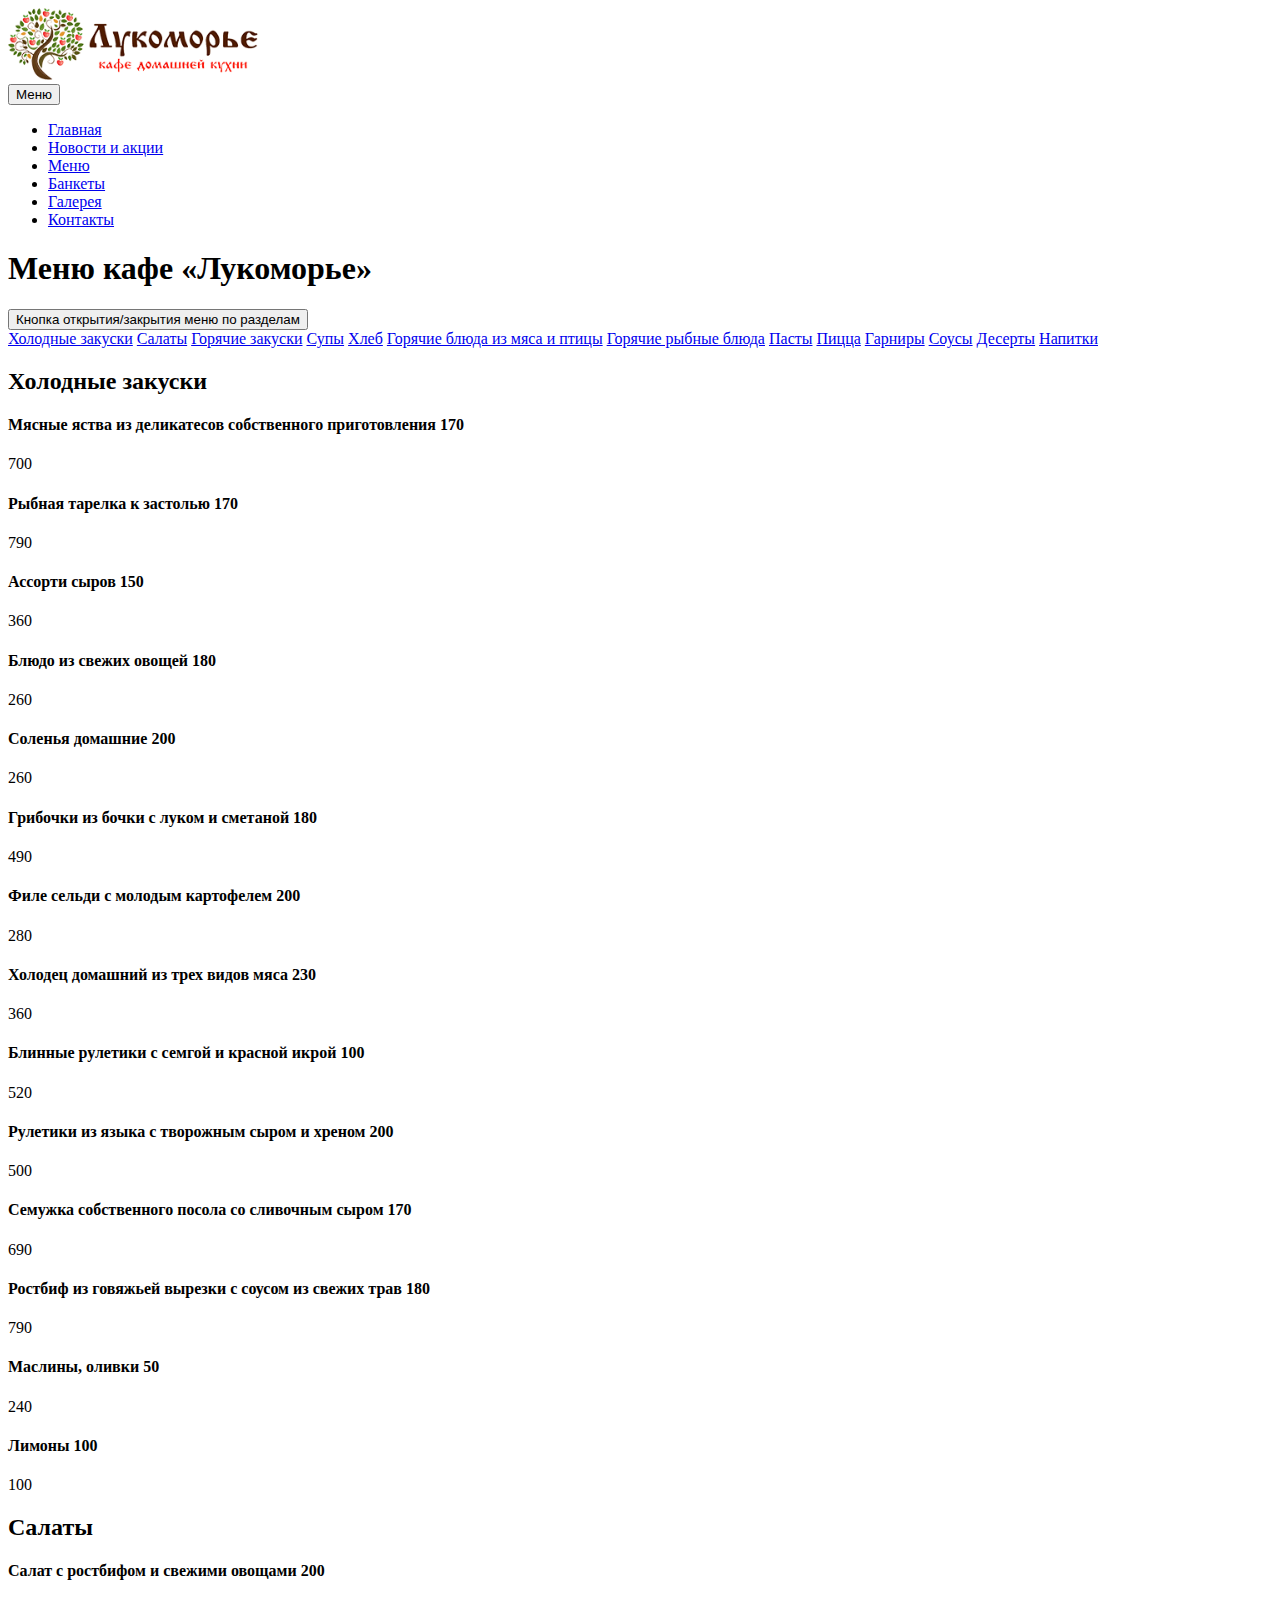
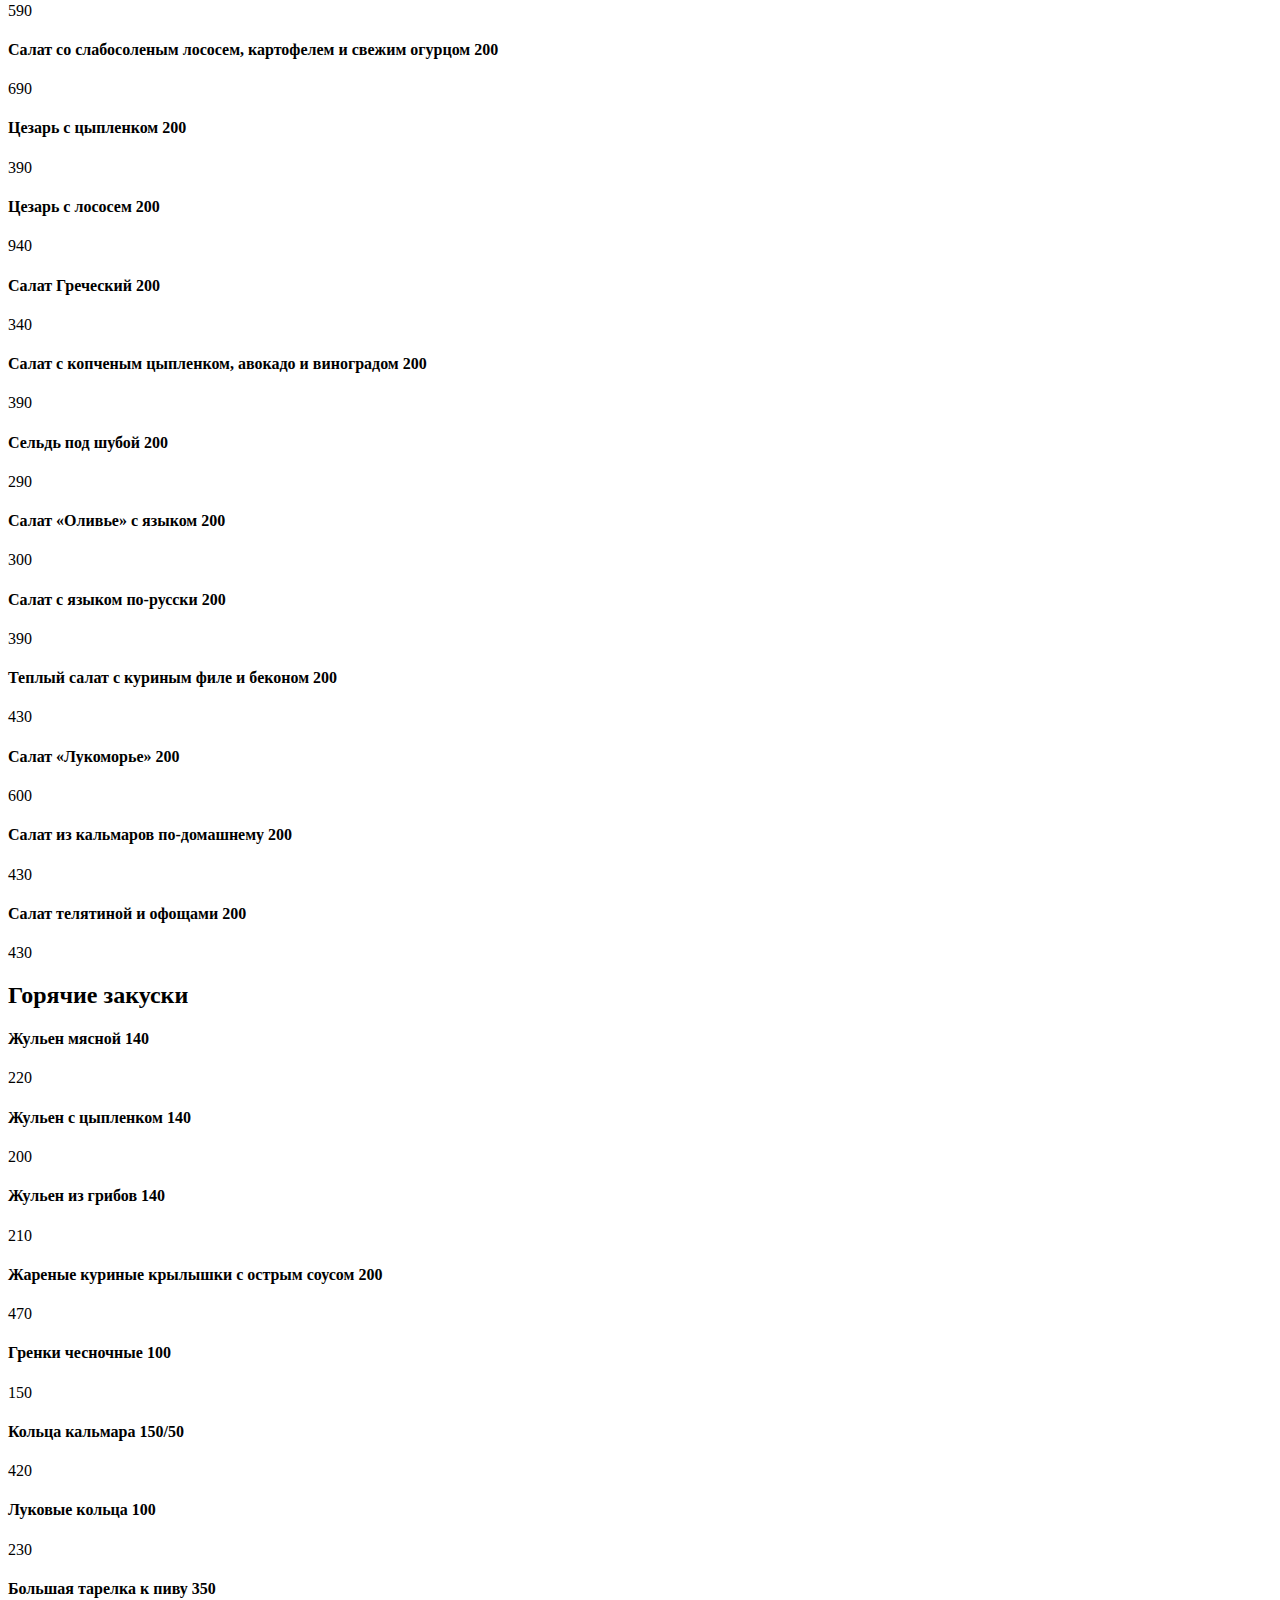
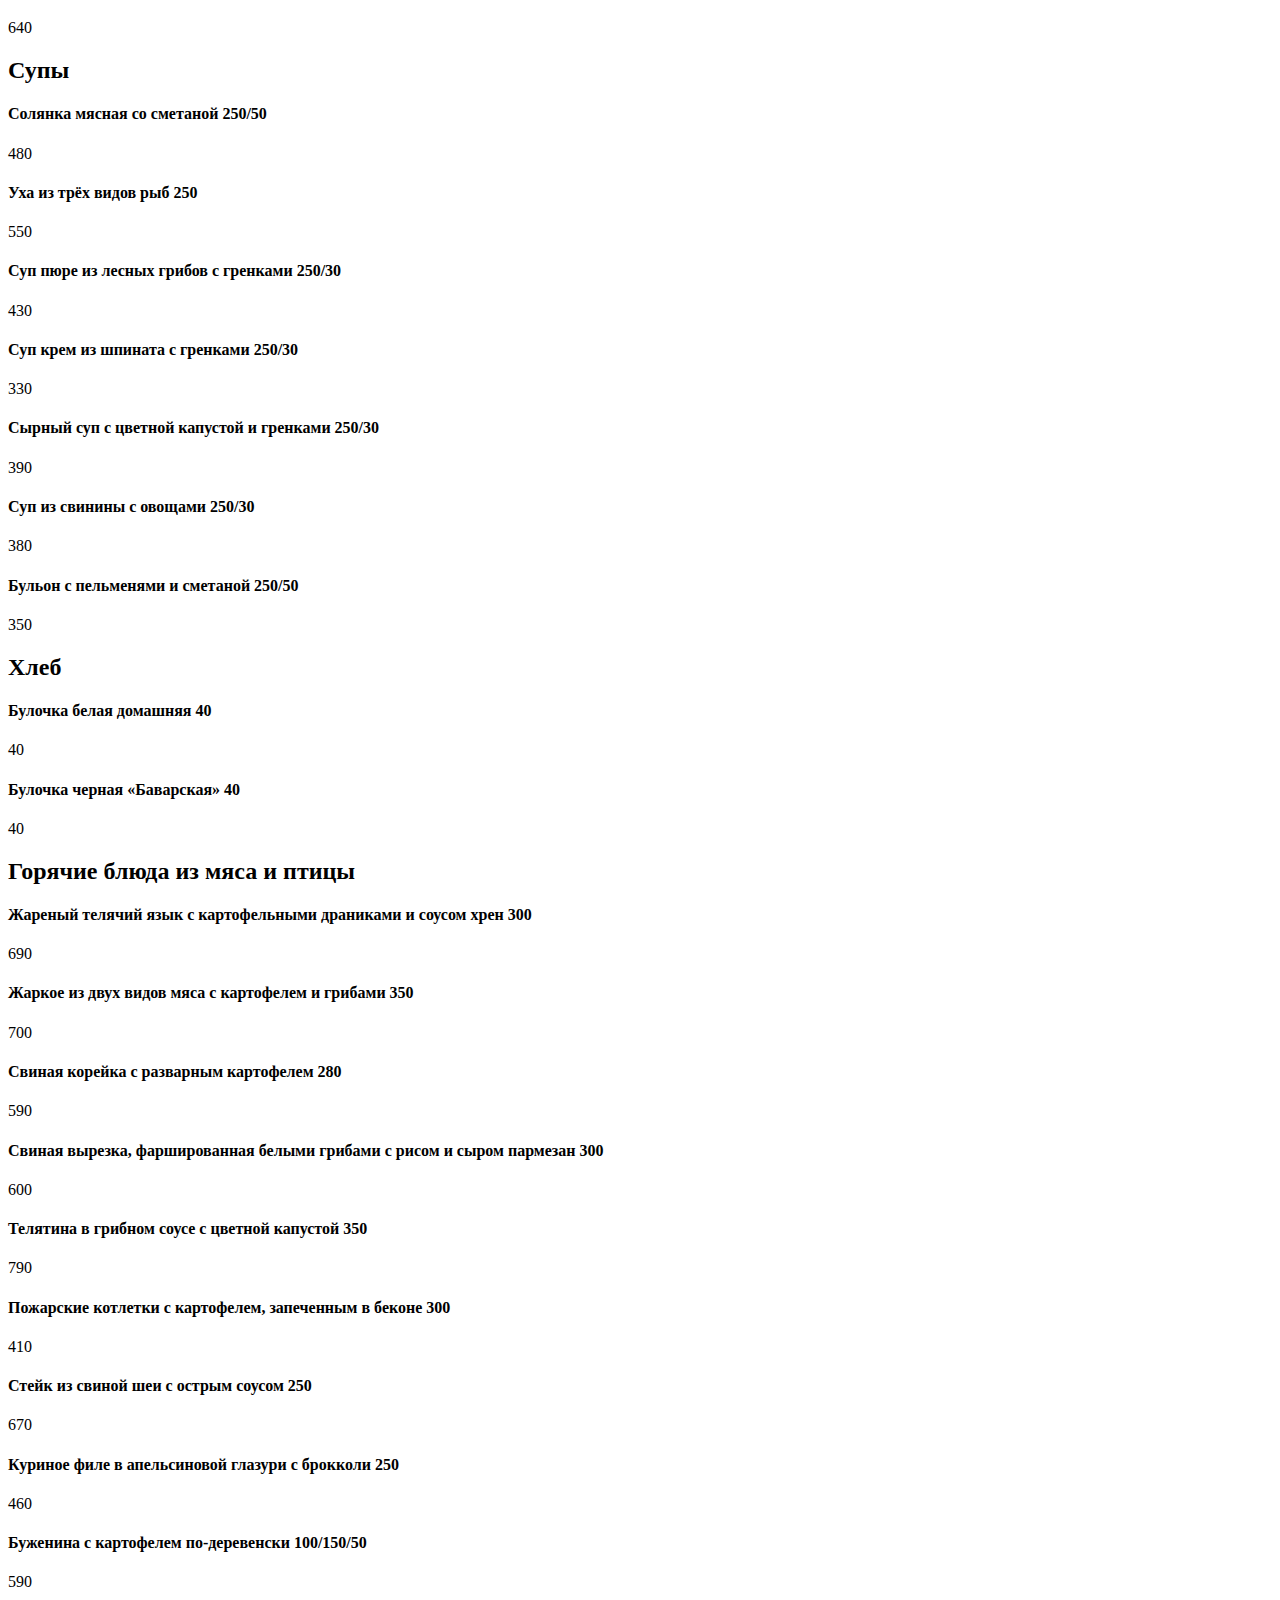
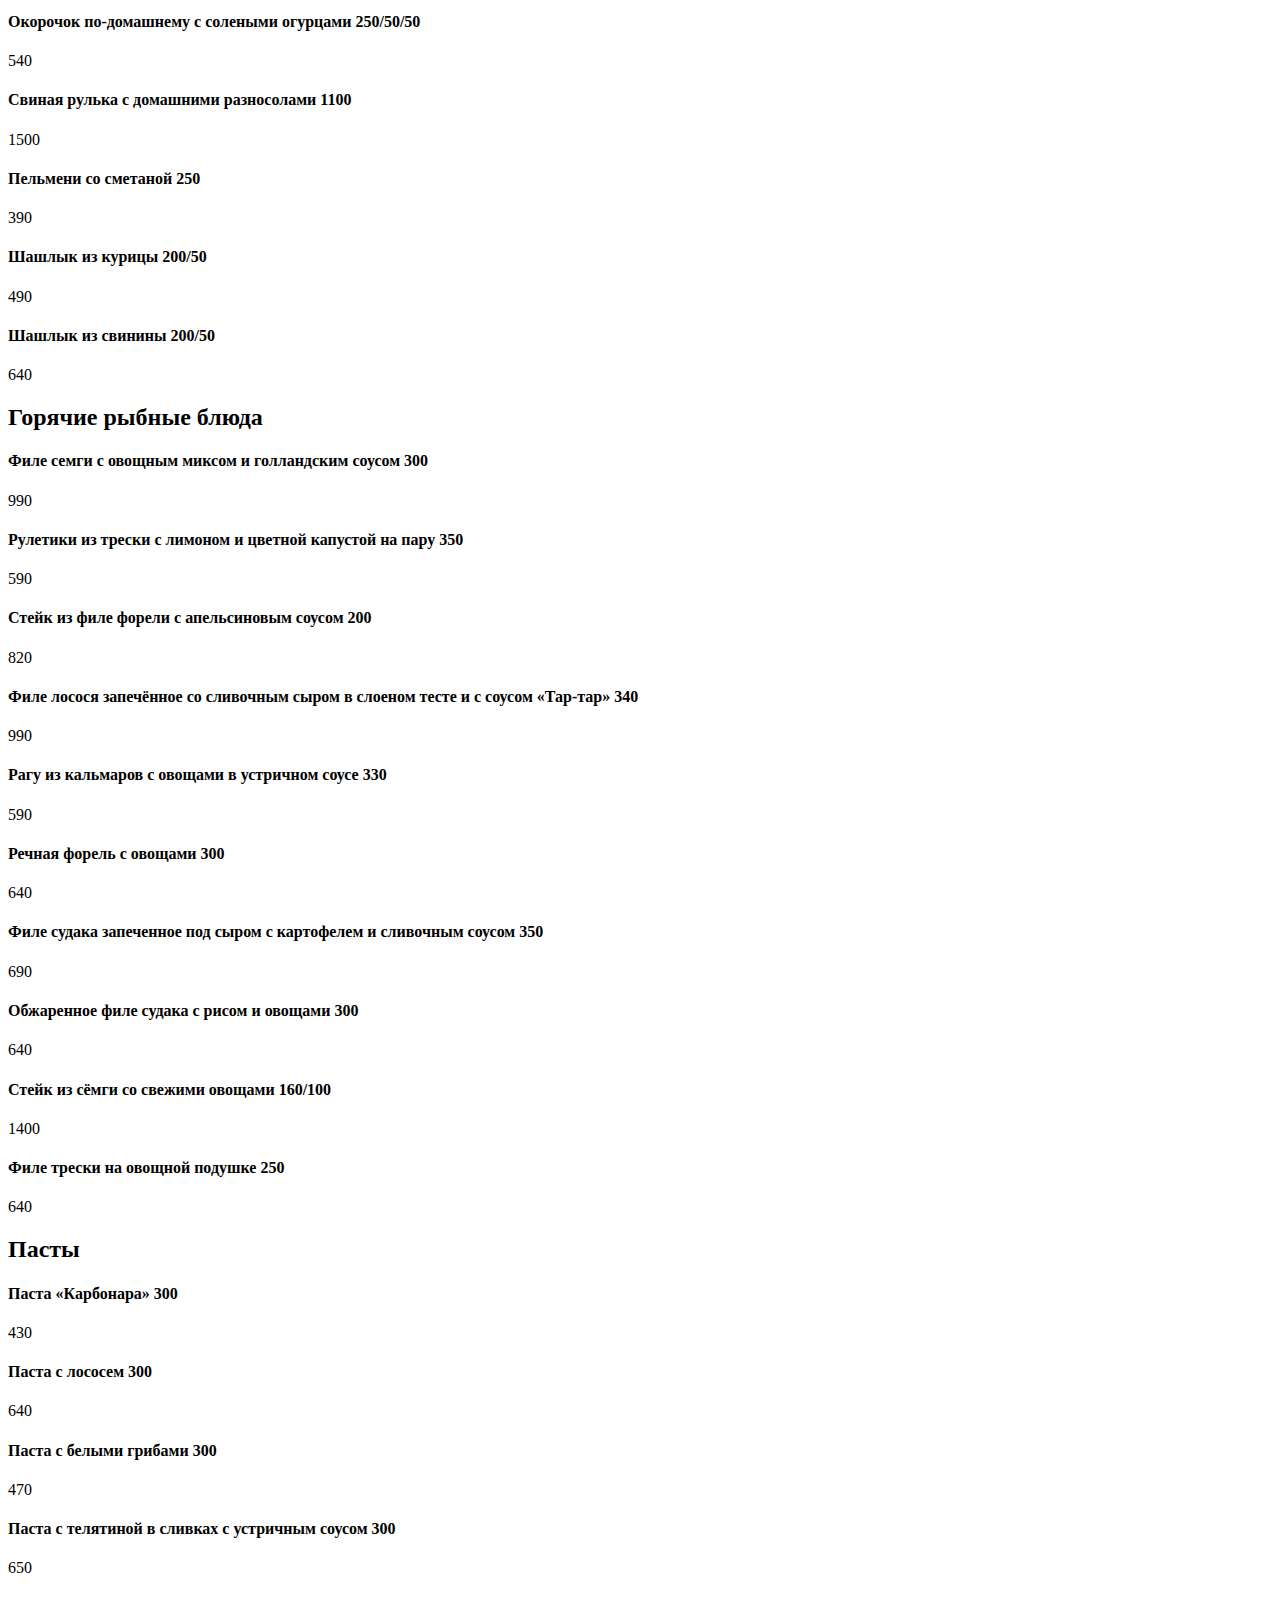
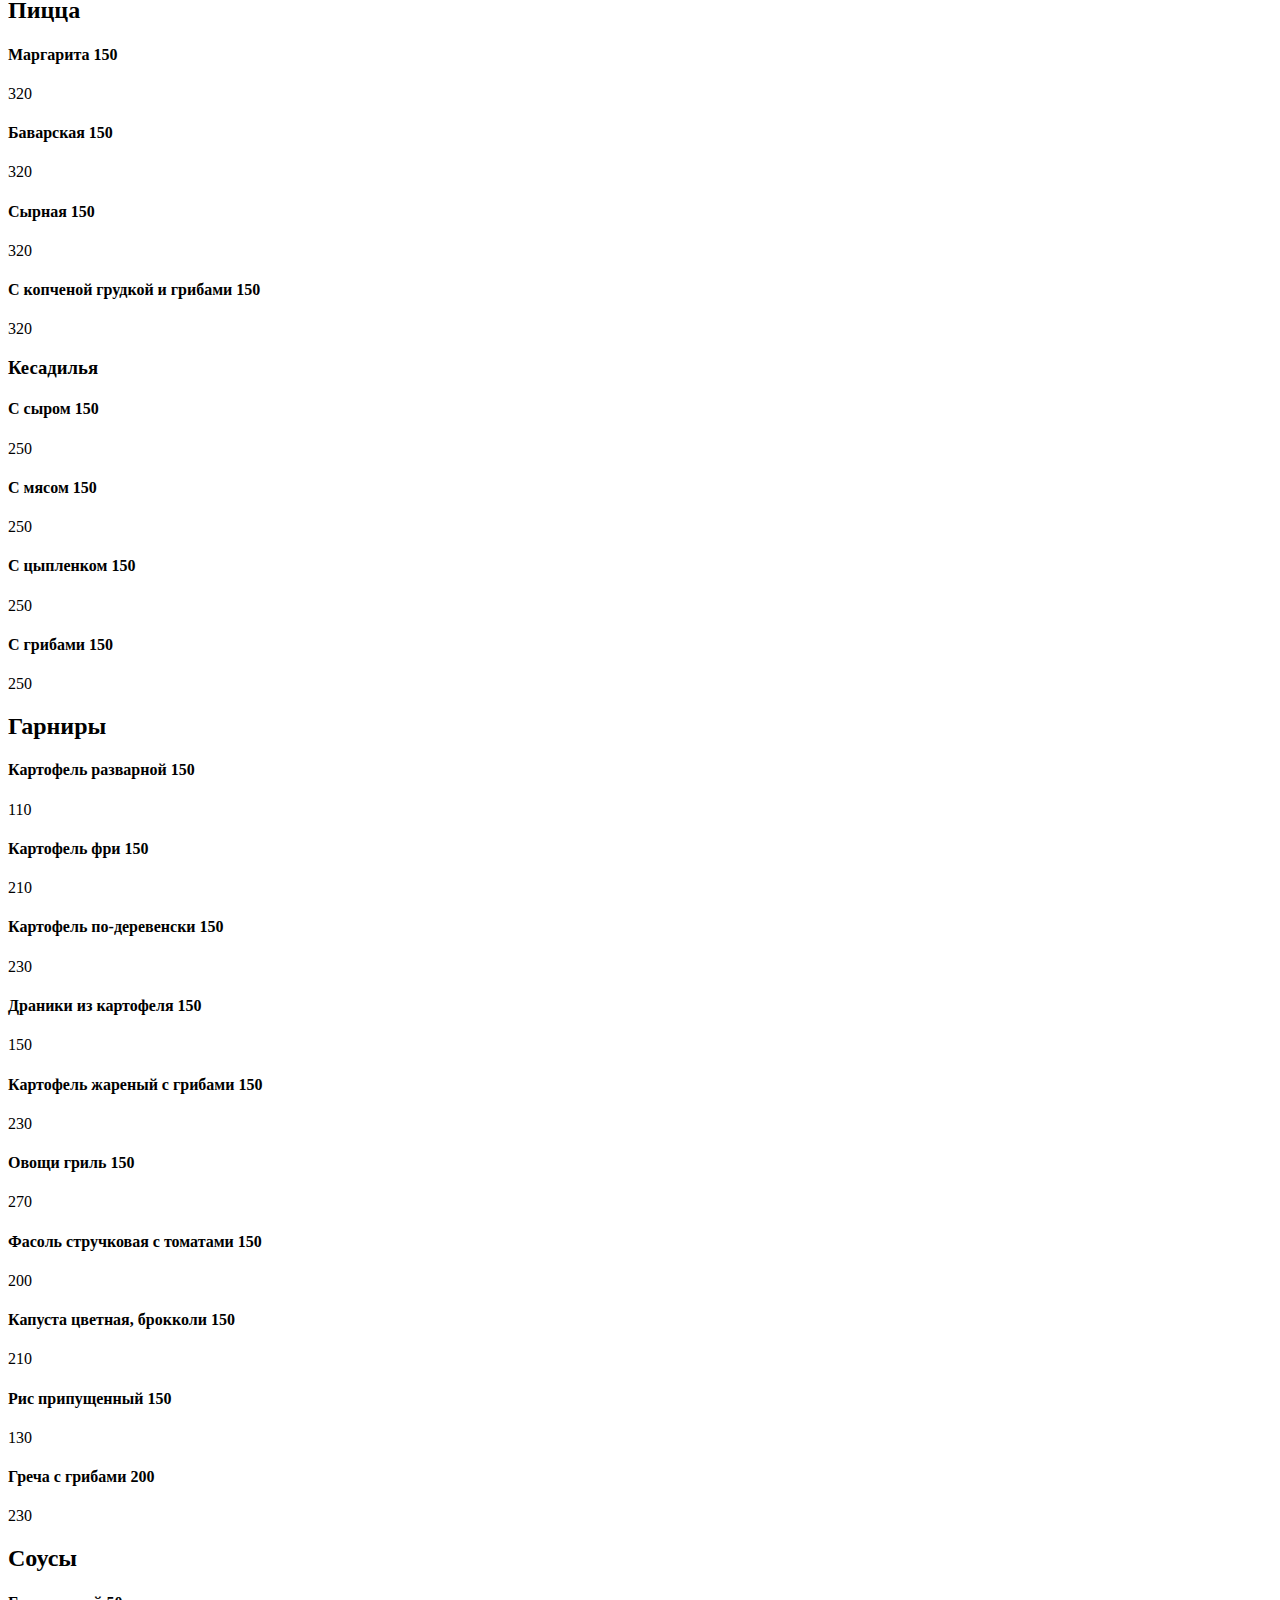
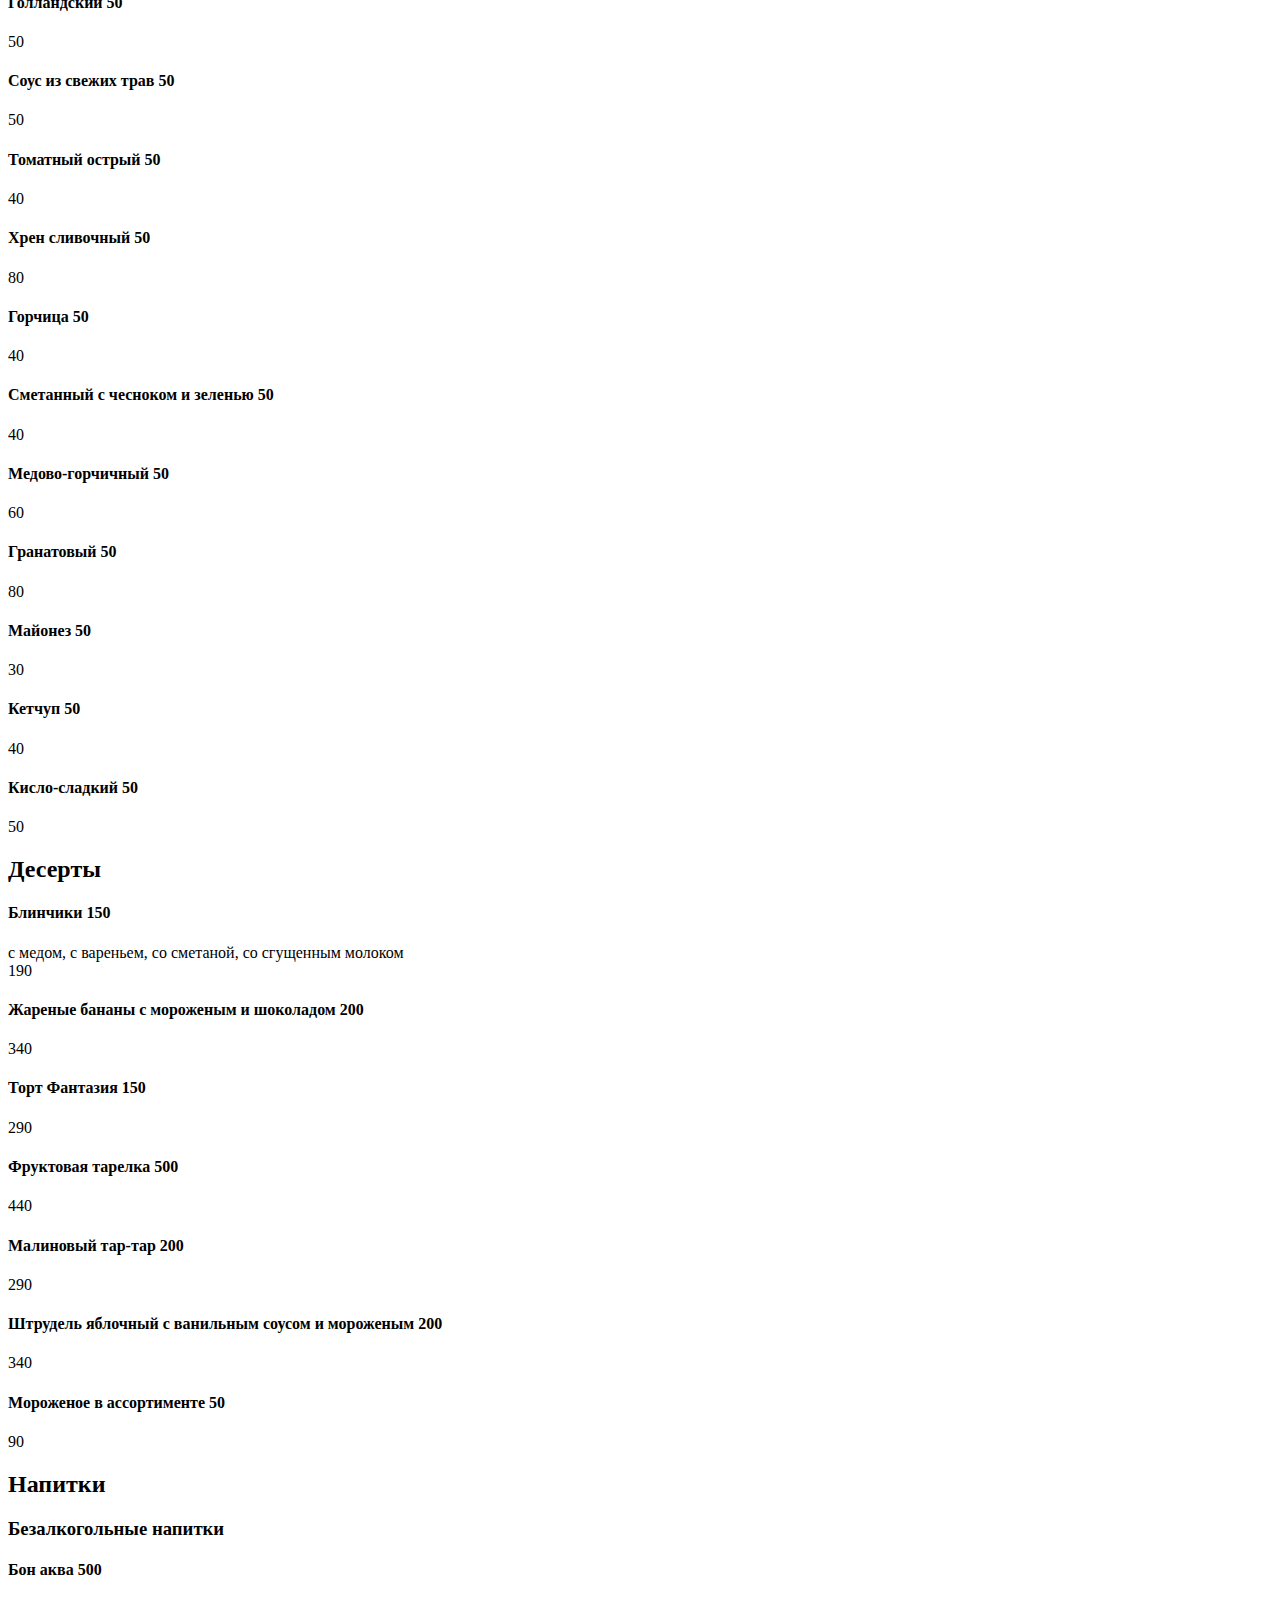
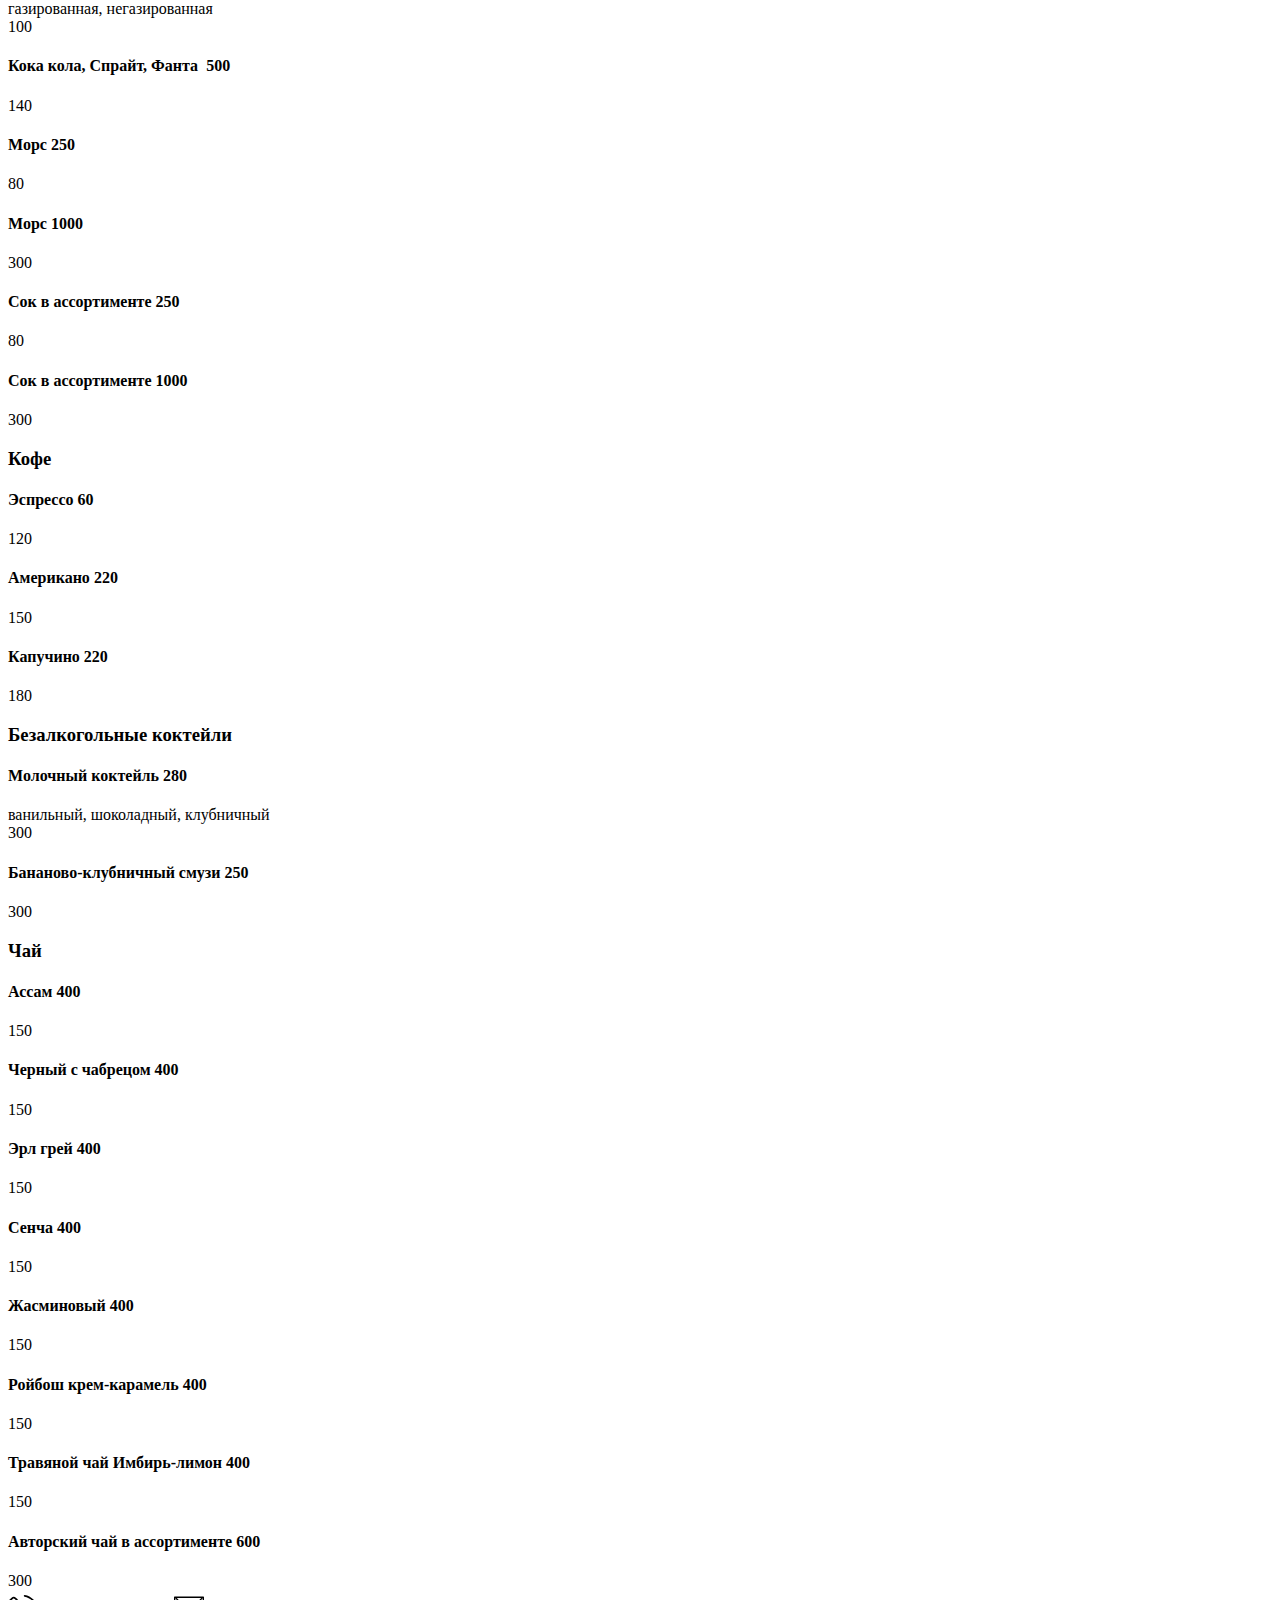
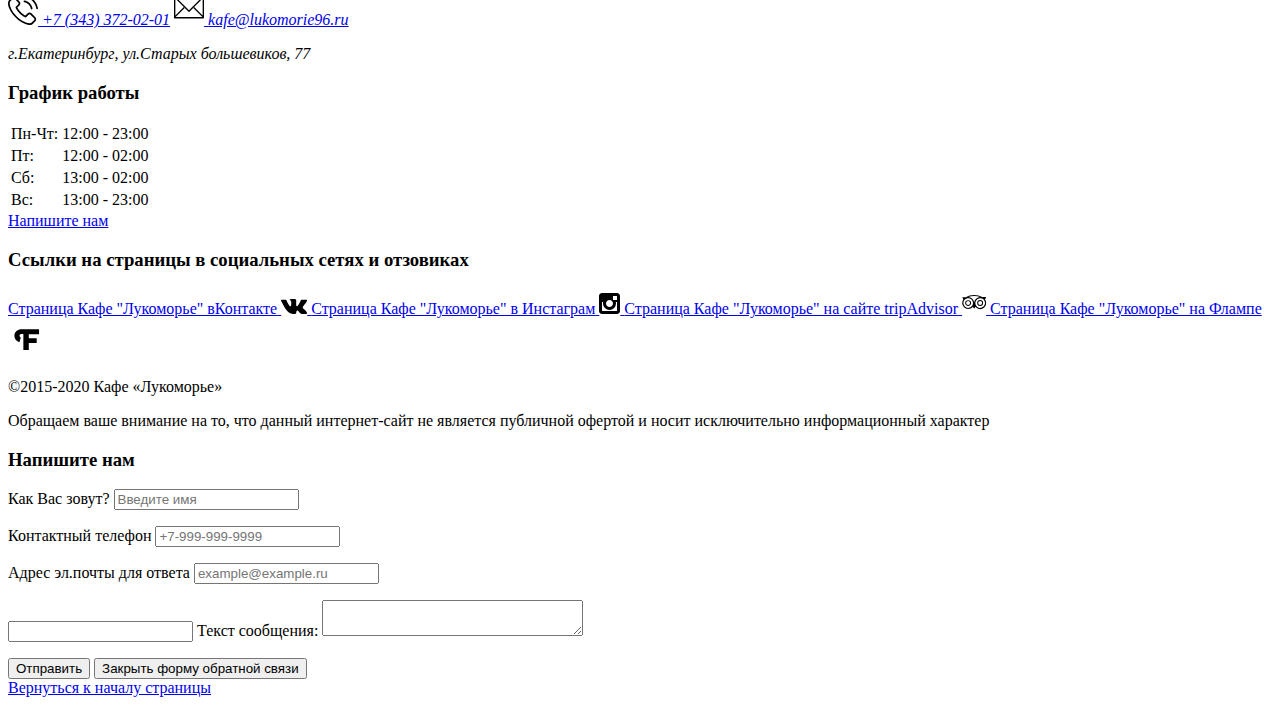
<file: menu.html>
<!Doctype html>
<html>

<body class="page-menu" id="page-top">
<header class="main-header">
  <nav class="main-header__nav  main-nav">
    <div class="main-nav__wrap">
      <a class="main-nav__logo" href="index.html" id="header-logo"><img src="img/luko-logo.png" width="250" height="72" alt="Кафе Лукоморье"></a>
      <div class="main-nav__menu-hamburger-wrap  main-nav__menu-hamburger-wrap--light">
        <button class="hamburger  hamburger--dark" type="button"><span class="visually-hidden">Меню</span></button>
        <ul class="main-nav__menu-list  main-nav__menu-list--light">
          <li><a class="main-nav__link  main-nav__link--index" href="index.html">Главная</a></li>
          <li><a class="main-nav__link" href="news.html">Новости и акции</a></li>
          <li><a class="main-nav__link" href="menu.html">Меню</a></li>
          <li><a class="main-nav__link" href="index.html#banquets">Банкеты</a></li>
          <li><a class="main-nav__link" href="index.html#gallery">Галерея</a></li>
          <li><a class="main-nav__link" href="index.html#contacts">Контакты</a></li>
        </ul>
      </div>
    </div>
  </nav>
</header>
<main>
  <h1 class="page-menu__title  section-title">Меню кафе «Лукоморье»</h1>
  <section class="page-menu__anchors">
    <button class="page-menu__anchors-hamburger" type="button"><span class="visually-hidden">Кнопка открытия/закрытия меню по разделам</span></button>
    <div class="page-menu__anchors-wrap">
      <a class="page-menu__anchors-item" href="menu.html#cold-apetizers">Холодные закуски</a>
      <a class="page-menu__anchors-item" href="menu.html#salads">Салаты</a>
      <a class="page-menu__anchors-item" href="menu.html#hot-apetizers">Горячие закуски</a>
      <a class="page-menu__anchors-item" href="menu.html#soups">Супы</a>
      <a class="page-menu__anchors-item" href="menu.html#bread">Хлеб</a>
      <a class="page-menu__anchors-item" href="menu.html#hot-meat">Горячие блюда из мяса и птицы</a>
      <a class="page-menu__anchors-item" href="menu.html#hot-fish">Горячие рыбные блюда</a>
      <a class="page-menu__anchors-item" href="menu.html#pasta">Пасты</a>
      <a class="page-menu__anchors-item" href="menu.html#pizza">Пицца</a>
      <a class="page-menu__anchors-item" href="menu.html#garnish">Гарниры</a>
      <a class="page-menu__anchors-item" href="menu.html#souses">Соусы</a>
      <a class="page-menu__anchors-item" href="menu.html#desserts">Десерты</a>
      <a class="page-menu__anchors-item" href="menu.html#drinks">Напитки</a>
    </div>
  </section>
  <div class="page-menu__menu-wrap">
    <section class="menu-item" id="cold-apetizers">
      <h2 class="menu-item__title  section-title">Холодные закуски</h2>
      <div class="menu-item__menu-line">
        <div class="menu-item__dish-name-descr-wrap">
          <h4 class="menu-item__dish-name">Мясные яства из деликатесов собственного приготовления&nbsp;<span class="menu-item__dish-weight" aria-label="выход блюда в граммах">170</span></h4>
        </div>
        <span class="menu-item__dish-price" aria-label="цена в рублях">700</span>
      </div>
      <div class="menu-item__menu-line">
        <div class="menu-item__dish-name-descr-wrap">
          <h4 class="menu-item__dish-name">Рыбная тарелка к застолью&nbsp;<span class="menu-item__dish-weight" aria-label="выход блюда в граммах">170</span></h4>
        </div>
        <span class="menu-item__dish-price" aria-label="цена в рублях">790</span>
      </div>
      <div class="menu-item__menu-line">
        <div class="menu-item__dish-name-descr-wrap">
          <h4 class="menu-item__dish-name">Ассорти сыров&nbsp;<span class="menu-item__dish-weight" aria-label="выход блюда в граммах">150</span></h4>
        </div>
        <span class="menu-item__dish-price" aria-label="цена в рублях">360</span>
      </div>
      <div class="menu-item__menu-line">
        <div class="menu-item__dish-name-descr-wrap">
          <h4 class="menu-item__dish-name">Блюдо из свежих овощей&nbsp;<span class="menu-item__dish-weight" aria-label="выход блюда в граммах">180</span></h4>
        </div>
        <span class="menu-item__dish-price" aria-label="цена в рублях">260</span>
      </div>
      <div class="menu-item__menu-line">
        <div class="menu-item__dish-name-descr-wrap">
          <h4 class="menu-item__dish-name">Соленья домашние&nbsp;<span class="menu-item__dish-weight" aria-label="выход блюда в граммах">200</span></h4>
        </div>
        <span class="menu-item__dish-price" aria-label="цена в рублях">260</span>
      </div>
      <div class="menu-item__menu-line">
        <div class="menu-item__dish-name-descr-wrap">
          <h4 class="menu-item__dish-name">Грибочки из бочки с луком и сметаной&nbsp;<span class="menu-item__dish-weight" aria-label="выход блюда в граммах">180</span></h4>
        </div>
        <span class="menu-item__dish-price" aria-label="цена в рублях">490</span>
      </div>
      <div class="menu-item__menu-line">
        <div class="menu-item__dish-name-descr-wrap">
          <h4 class="menu-item__dish-name">Филе сельди с молодым картофелем&nbsp;<span class="menu-item__dish-weight" aria-label="выход блюда в граммах">200</span></h4>
        </div>
        <span class="menu-item__dish-price" aria-label="цена в рублях">280</span>
      </div>
      <div class="menu-item__menu-line">
        <div class="menu-item__dish-name-descr-wrap">
          <h4 class="menu-item__dish-name">Холодец домашний из трех видов мяса&nbsp;<span class="menu-item__dish-weight" aria-label="выход блюда в граммах">230</span></h4>
        </div>
        <span class="menu-item__dish-price" aria-label="цена в рублях">360</span>
      </div>
      <div class="menu-item__menu-line">
        <div class="menu-item__dish-name-descr-wrap">
          <h4 class="menu-item__dish-name">Блинные рулетики с семгой и красной икрой&nbsp;<span class="menu-item__dish-weight" aria-label="выход блюда в граммах">100</span></h4>
        </div>
        <span class="menu-item__dish-price" aria-label="цена в рублях">520</span>
      </div>
      <div class="menu-item__menu-line">
        <div class="menu-item__dish-name-descr-wrap">
          <h4 class="menu-item__dish-name">Рулетики из языка с творожным сыром и хреном&nbsp;<span class="menu-item__dish-weight" aria-label="выход блюда в граммах">200</span></h4>
        </div>
        <span class="menu-item__dish-price" aria-label="цена в рублях">500</span>
      </div>
      <div class="menu-item__menu-line">
        <div class="menu-item__dish-name-descr-wrap">
          <h4 class="menu-item__dish-name">Семужка собственного посола со сливочным сыром&nbsp;<span class="menu-item__dish-weight" aria-label="выход блюда в граммах">170</span></h4>
        </div>
        <span class="menu-item__dish-price" aria-label="цена в рублях">690</span>
      </div>
      <div class="menu-item__menu-line">
        <div class="menu-item__dish-name-descr-wrap">
          <h4 class="menu-item__dish-name">Ростбиф из говяжьей вырезки с соусом из свежих трав&nbsp;<span class="menu-item__dish-weight" aria-label="выход блюда в граммах">180</span></h4>
        </div>
        <span class="menu-item__dish-price" aria-label="цена в рублях">790</span>
      </div>
      <div class="menu-item__menu-line">
        <div class="menu-item__dish-name-descr-wrap">
          <h4 class="menu-item__dish-name">Маслины, оливки&nbsp;<span class="menu-item__dish-weight" aria-label="выход блюда в граммах">50</span></h4>
        </div>
        <span class="menu-item__dish-price" aria-label="цена в рублях">240</span>
      </div>
      <div class="menu-item__menu-line">
        <div class="menu-item__dish-name-descr-wrap">
          <h4 class="menu-item__dish-name">Лимоны&nbsp;<span class="menu-item__dish-weight" aria-label="выход блюда в граммах">100</span></h4>
        </div>
        <span class="menu-item__dish-price" aria-label="цена в рублях">100</span>
      </div>
    </section>
    <section class="menu-item" id="salads">
      <h2 class="menu-item__title  section-title">Салаты</h2>
      <div class="menu-item__menu-line">
        <div class="menu-item__dish-name-descr-wrap">
          <h4 class="menu-item__dish-name">Салат с ростбифом и свежими овощами&nbsp;<span class="menu-item__dish-weight" aria-label="выход блюда в граммах">200</span></h4>
        </div>
        <span class="menu-item__dish-price" aria-label="цена в рублях">590</span>
      </div>
      <div class="menu-item__menu-line">
        <div class="menu-item__dish-name-descr-wrap">
          <h4 class="menu-item__dish-name">Салат со слабосоленым лососем, картофелем и свежим огурцом&nbsp;<span class="menu-item__dish-weight" aria-label="выход блюда в граммах">200</span></h4>
        </div>
        <span class="menu-item__dish-price" aria-label="цена в рублях">690</span>
      </div>
      <div class="menu-item__menu-line">
        <div class="menu-item__dish-name-descr-wrap">
          <h4 class="menu-item__dish-name">Цезарь с цыпленком&nbsp;<span class="menu-item__dish-weight" aria-label="выход блюда в граммах">200</span></h4>
        </div>
        <span class="menu-item__dish-price" aria-label="цена в рублях">390</span>
      </div>
      <div class="menu-item__menu-line">
        <div class="menu-item__dish-name-descr-wrap">
          <h4 class="menu-item__dish-name">Цезарь с лососем&nbsp;<span class="menu-item__dish-weight" aria-label="выход блюда в граммах">200</span></h4>
        </div>
        <span class="menu-item__dish-price" aria-label="цена в рублях">940</span>
      </div>
      <div class="menu-item__menu-line">
        <div class="menu-item__dish-name-descr-wrap">
          <h4 class="menu-item__dish-name">Салат Греческий&nbsp;<span class="menu-item__dish-weight" aria-label="выход блюда в граммах">200</span></h4>
        </div>
        <span class="menu-item__dish-price" aria-label="цена в рублях">340</span>
      </div>
      <div class="menu-item__menu-line">
        <div class="menu-item__dish-name-descr-wrap">
          <h4 class="menu-item__dish-name">Салат с копченым цыпленком, авокадо и виноградом&nbsp;<span class="menu-item__dish-weight" aria-label="выход блюда в граммах">200</span></h4>
        </div>
        <span class="menu-item__dish-price" aria-label="цена в рублях">390</span>
      </div>
      <div class="menu-item__menu-line">
        <div class="menu-item__dish-name-descr-wrap">
          <h4 class="menu-item__dish-name">Сельдь под шубой&nbsp;<span class="menu-item__dish-weight" aria-label="выход блюда в граммах">200</span></h4>
        </div>
        <span class="menu-item__dish-price" aria-label="цена в рублях">290</span>
      </div>
      <div class="menu-item__menu-line">
        <div class="menu-item__dish-name-descr-wrap">
          <h4 class="menu-item__dish-name">Салат «Оливье» с языком&nbsp;<span class="menu-item__dish-weight" aria-label="выход блюда в граммах">200</span></h4>
        </div>
        <span class="menu-item__dish-price" aria-label="цена в рублях">300</span>
      </div>
      <div class="menu-item__menu-line">
        <div class="menu-item__dish-name-descr-wrap">
          <h4 class="menu-item__dish-name">Салат с языком по-русски&nbsp;<span class="menu-item__dish-weight" aria-label="выход блюда в граммах">200</span></h4>
        </div>
        <span class="menu-item__dish-price" aria-label="цена в рублях">390</span>
      </div>
      <div class="menu-item__menu-line">
        <div class="menu-item__dish-name-descr-wrap">
          <h4 class="menu-item__dish-name">Теплый салат с куриным филе и беконом&nbsp;<span class="menu-item__dish-weight" aria-label="выход блюда в граммах">200</span></h4>
        </div>
        <span class="menu-item__dish-price" aria-label="цена в рублях">430</span>
      </div>
      <div class="menu-item__menu-line">
        <div class="menu-item__dish-name-descr-wrap">
          <h4 class="menu-item__dish-name">Салат «Лукоморье»&nbsp;<span class="menu-item__dish-weight" aria-label="выход блюда в граммах">200</span></h4>
        </div>
        <span class="menu-item__dish-price" aria-label="цена в рублях">600</span>
      </div>
      <div class="menu-item__menu-line">
        <div class="menu-item__dish-name-descr-wrap">
          <h4 class="menu-item__dish-name">Салат из кальмаров по-домашнему&nbsp;<span class="menu-item__dish-weight" aria-label="выход блюда в граммах">200</span></h4>
        </div>
        <span class="menu-item__dish-price" aria-label="цена в рублях">430</span>
      </div>
      <div class="menu-item__menu-line">
        <div class="menu-item__dish-name-descr-wrap">
          <h4 class="menu-item__dish-name">Салат телятиной и офощами&nbsp;<span class="menu-item__dish-weight" aria-label="выход блюда в граммах">200</span></h4>
        </div>
        <span class="menu-item__dish-price" aria-label="цена в рублях">430</span>
      </div>
    </section>
    <section class="menu-item" id="hot-apetizers">
      <h2 class="menu-item__title  section-title">Горячие закуски</h2>
      <div class="menu-item__menu-line">
        <div class="menu-item__dish-name-descr-wrap">
          <h4 class="menu-item__dish-name">Жульен мясной&nbsp;<span class="menu-item__dish-weight" aria-label="выход блюда в граммах">140</span></h4>
        </div>
        <span class="menu-item__dish-price" aria-label="цена в рублях">220</span>
      </div>
      <div class="menu-item__menu-line">
        <div class="menu-item__dish-name-descr-wrap">
          <h4 class="menu-item__dish-name">Жульен с цыпленком&nbsp;<span class="menu-item__dish-weight" aria-label="выход блюда в граммах">140</span></h4>
        </div>
        <span class="menu-item__dish-price" aria-label="цена в рублях">200</span>
      </div>
      <div class="menu-item__menu-line">
        <div class="menu-item__dish-name-descr-wrap">
          <h4 class="menu-item__dish-name">Жульен из грибов&nbsp;<span class="menu-item__dish-weight" aria-label="выход блюда в граммах">140</span></h4>
        </div>
        <span class="menu-item__dish-price" aria-label="цена в рублях">210</span>
      </div>
      <div class="menu-item__menu-line">
        <div class="menu-item__dish-name-descr-wrap">
          <h4 class="menu-item__dish-name">Жареные куриные крылышки с острым соусом&nbsp;<span class="menu-item__dish-weight" aria-label="выход блюда в граммах">200</span></h4>
        </div>
        <span class="menu-item__dish-price" aria-label="цена в рублях">470</span>
      </div>
      <div class="menu-item__menu-line">
        <div class="menu-item__dish-name-descr-wrap">
          <h4 class="menu-item__dish-name">Гренки чесночные&nbsp;<span class="menu-item__dish-weight" aria-label="выход блюда в граммах">100</span></h4>
        </div>
        <span class="menu-item__dish-price" aria-label="цена в рублях">150</span>
      </div>
      <div class="menu-item__menu-line">
        <div class="menu-item__dish-name-descr-wrap">
          <h4 class="menu-item__dish-name">Кольца кальмара&nbsp;<span class="menu-item__dish-weight" aria-label="выход блюда в граммах">150/50</span></h4>
        </div>
        <span class="menu-item__dish-price" aria-label="цена в рублях">420</span>
      </div>
      <div class="menu-item__menu-line">
        <div class="menu-item__dish-name-descr-wrap">
          <h4 class="menu-item__dish-name">Луковые кольца&nbsp;<span class="menu-item__dish-weight" aria-label="выход блюда в граммах">100</span></h4>
        </div>
        <span class="menu-item__dish-price" aria-label="цена в рублях">230</span>
      </div>
      <div class="menu-item__menu-line">
        <div class="menu-item__dish-name-descr-wrap">
          <h4 class="menu-item__dish-name">Большая тарелка к пиву&nbsp;<span class="menu-item__dish-weight" aria-label="выход блюда в граммах">350</span></h4>
        </div>
        <span class="menu-item__dish-price" aria-label="цена в рублях">640</span>
      </div>
    </section>
    <section class="menu-item" id="soups">
      <h2 class="menu-item__title  section-title">Супы</h2>
      <div class="menu-item__menu-line">
        <div class="menu-item__dish-name-descr-wrap">
          <h4 class="menu-item__dish-name">Солянка мясная со сметаной&nbsp;<span class="menu-item__dish-weight" aria-label="выход блюда в граммах">250/50</span></h4>
        </div>
        <span class="menu-item__dish-price" aria-label="цена в рублях">480</span>
      </div>
      <div class="menu-item__menu-line">
        <div class="menu-item__dish-name-descr-wrap">
          <h4 class="menu-item__dish-name">Уха из трёх видов рыб&nbsp;<span class="menu-item__dish-weight" aria-label="выход блюда в граммах">250</span></h4>
        </div>
        <span class="menu-item__dish-price" aria-label="цена в рублях">550</span>
      </div>
      <div class="menu-item__menu-line">
        <div class="menu-item__dish-name-descr-wrap">
          <h4 class="menu-item__dish-name">Суп пюре из лесных грибов с гренками&nbsp;<span class="menu-item__dish-weight" aria-label="выход блюда в граммах">250/30</span></h4>
        </div>
        <span class="menu-item__dish-price" aria-label="цена в рублях">430</span>
      </div>
      <div class="menu-item__menu-line">
        <div class="menu-item__dish-name-descr-wrap">
          <h4 class="menu-item__dish-name">Суп крем из шпината с гренками&nbsp;<span class="menu-item__dish-weight" aria-label="выход блюда в граммах">250/30</span></h4>
        </div>
        <span class="menu-item__dish-price" aria-label="цена в рублях">330</span>
      </div>
      <div class="menu-item__menu-line">
        <div class="menu-item__dish-name-descr-wrap">
          <h4 class="menu-item__dish-name">Сырный суп с цветной капустой и гренками&nbsp;<span class="menu-item__dish-weight" aria-label="выход блюда в граммах">250/30</span></h4>
        </div>
        <span class="menu-item__dish-price" aria-label="цена в рублях">390</span>
      </div>
      <div class="menu-item__menu-line">
        <div class="menu-item__dish-name-descr-wrap">
          <h4 class="menu-item__dish-name">Суп из свинины с овощами&nbsp;<span class="menu-item__dish-weight" aria-label="выход блюда в граммах">250/30</span></h4>
        </div>
        <span class="menu-item__dish-price" aria-label="цена в рублях">380</span>
      </div>
      <div class="menu-item__menu-line">
        <div class="menu-item__dish-name-descr-wrap">
          <h4 class="menu-item__dish-name">Бульон с пельменями и сметаной&nbsp;<span class="menu-item__dish-weight" aria-label="выход блюда в граммах">250/50</span></h4>
        </div>
        <span class="menu-item__dish-price" aria-label="цена в рублях">350</span>
      </div>
    </section>
    <section class="menu-item" id="bread">
      <h2 class="menu-item__title  section-title">Хлеб</h2>
      <div class="menu-item__menu-line">
        <div class="menu-item__dish-name-descr-wrap">
          <h4 class="menu-item__dish-name">Булочка белая домашняя&nbsp;<span class="menu-item__dish-weight" aria-label="выход блюда в граммах">40</span></h4>
        </div>
        <span class="menu-item__dish-price" aria-label="цена в рублях">40</span>
      </div>
      <div class="menu-item__menu-line">
        <div class="menu-item__dish-name-descr-wrap">
          <h4 class="menu-item__dish-name">Булочка черная «Баварская»&nbsp;<span class="menu-item__dish-weight" aria-label="выход блюда в граммах">40</span></h4>
        </div>
        <span class="menu-item__dish-price" aria-label="цена в рублях">40</span>
      </div>
    </section>
    <section class="menu-item" id="hot-meat">
      <h2 class="menu-item__title  section-title">Горячие блюда из мяса и птицы</h2>
      <div class="menu-item__menu-line">
        <div class="menu-item__dish-name-descr-wrap">
          <h4 class="menu-item__dish-name">Жареный телячий язык с картофельными драниками и соусом хрен&nbsp;<span class="menu-item__dish-weight" aria-label="выход блюда в граммах">300</span></h4>
        </div>
        <span class="menu-item__dish-price" aria-label="цена в рублях">690</span>
      </div>
      <div class="menu-item__menu-line">
        <div class="menu-item__dish-name-descr-wrap">
          <h4 class="menu-item__dish-name">Жаркое из двух видов мяса с картофелем и грибами&nbsp;<span class="menu-item__dish-weight" aria-label="выход блюда в граммах">350</span></h4>
        </div>
        <span class="menu-item__dish-price" aria-label="цена в рублях">700</span>
      </div>
      <div class="menu-item__menu-line">
        <div class="menu-item__dish-name-descr-wrap">
          <h4 class="menu-item__dish-name">Свиная корейка с разварным картофелем&nbsp;<span class="menu-item__dish-weight" aria-label="выход блюда в граммах">280</span></h4>
        </div>
        <span class="menu-item__dish-price" aria-label="цена в рублях">590</span>
      </div>
      <div class="menu-item__menu-line">
        <div class="menu-item__dish-name-descr-wrap">
          <h4 class="menu-item__dish-name">Свиная вырезка, фаршированная белыми грибами с рисом и сыром пармезан&nbsp;<span class="menu-item__dish-weight" aria-label="выход блюда в граммах">300</span></h4>
        </div>
        <span class="menu-item__dish-price" aria-label="цена в рублях">600</span>
      </div>
      <div class="menu-item__menu-line">
        <div class="menu-item__dish-name-descr-wrap">
          <h4 class="menu-item__dish-name">Телятина в грибном соусе с цветной капустой&nbsp;<span class="menu-item__dish-weight" aria-label="выход блюда в граммах">350</span></h4>
        </div>
        <span class="menu-item__dish-price" aria-label="цена в рублях">790</span>
      </div>
      <div class="menu-item__menu-line">
        <div class="menu-item__dish-name-descr-wrap">
          <h4 class="menu-item__dish-name">Пожарские котлетки с картофелем, запеченным в беконе&nbsp;<span class="menu-item__dish-weight" aria-label="выход блюда в граммах">300</span></h4>
        </div>
        <span class="menu-item__dish-price" aria-label="цена в рублях">410</span>
      </div>
      <div class="menu-item__menu-line">
        <div class="menu-item__dish-name-descr-wrap">
          <h4 class="menu-item__dish-name">Стейк из свиной шеи с острым соусом&nbsp;<span class="menu-item__dish-weight" aria-label="выход блюда в граммах">250</span></h4>
        </div>
        <span class="menu-item__dish-price" aria-label="цена в рублях">670</span>
      </div>
      <div class="menu-item__menu-line">
        <div class="menu-item__dish-name-descr-wrap">
          <h4 class="menu-item__dish-name">Куриное филе в апельсиновой глазури с брокколи&nbsp;<span class="menu-item__dish-weight" aria-label="выход блюда в граммах">250</span></h4>
        </div>
        <span class="menu-item__dish-price" aria-label="цена в рублях">460</span>
      </div>
      <div class="menu-item__menu-line">
        <div class="menu-item__dish-name-descr-wrap">
          <h4 class="menu-item__dish-name">Буженина с картофелем по-деревенски&nbsp;<span class="menu-item__dish-weight" aria-label="выход блюда в граммах">100/150/50</span></h4>
        </div>
        <span class="menu-item__dish-price" aria-label="цена в рублях">590</span>
      </div>
      <div class="menu-item__menu-line">
        <div class="menu-item__dish-name-descr-wrap">
          <h4 class="menu-item__dish-name">Окорочок по-домашнему с солеными огурцами&nbsp;<span class="menu-item__dish-weight" aria-label="выход блюда в граммах">250/50/50</span></h4>
        </div>
        <span class="menu-item__dish-price" aria-label="цена в рублях">540</span>
      </div>
      <div class="menu-item__menu-line">
        <div class="menu-item__dish-name-descr-wrap">
          <h4 class="menu-item__dish-name">Свиная рулька с домашними разносолами&nbsp;<span class="menu-item__dish-weight" aria-label="выход блюда в граммах">1100</span></h4>
        </div>
        <span class="menu-item__dish-price" aria-label="цена в рублях">1500</span>
      </div>
      <div class="menu-item__menu-line">
        <div class="menu-item__dish-name-descr-wrap">
          <h4 class="menu-item__dish-name">Пельмени со сметаной&nbsp;<span class="menu-item__dish-weight" aria-label="выход блюда в граммах">250</span></h4>
        </div>
        <span class="menu-item__dish-price" aria-label="цена в рублях">390</span>
      </div>
      <div class="menu-item__menu-line">
        <div class="menu-item__dish-name-descr-wrap">
          <h4 class="menu-item__dish-name">Шашлык из курицы&nbsp;<span class="menu-item__dish-weight" aria-label="выход блюда в граммах">200/50</span></h4>
        </div>
        <span class="menu-item__dish-price" aria-label="цена в рублях">490</span>
      </div>
      <div class="menu-item__menu-line">
        <div class="menu-item__dish-name-descr-wrap">
          <h4 class="menu-item__dish-name">Шашлык из свинины&nbsp;<span class="menu-item__dish-weight" aria-label="выход блюда в граммах">200/50</span></h4>
        </div>
        <span class="menu-item__dish-price" aria-label="цена в рублях">640</span>
      </div>
    </section>
    <section class="menu-item" id="hot-fish">
      <h2 class="menu-item__title  section-title">Горячие рыбные блюда</h2>
      <div class="menu-item__menu-line">
        <div class="menu-item__dish-name-descr-wrap">
          <h4 class="menu-item__dish-name">Филе семги с овощным миксом и голландским соусом&nbsp;<span class="menu-item__dish-weight" aria-label="выход блюда в граммах">300</span></h4>
        </div>
        <span class="menu-item__dish-price" aria-label="цена в рублях">990</span>
      </div>
      <div class="menu-item__menu-line">
        <div class="menu-item__dish-name-descr-wrap">
          <h4 class="menu-item__dish-name">Рулетики из трески с лимоном и цветной капустой на пару&nbsp;<span class="menu-item__dish-weight" aria-label="выход блюда в граммах">350</span></h4>
        </div>
        <span class="menu-item__dish-price" aria-label="цена в рублях">590</span>
      </div>
      <div class="menu-item__menu-line">
        <div class="menu-item__dish-name-descr-wrap">
          <h4 class="menu-item__dish-name">Стейк из филе форели с апельсиновым соусом&nbsp;<span class="menu-item__dish-weight" aria-label="выход блюда в граммах">200</span></h4>
        </div>
        <span class="menu-item__dish-price" aria-label="цена в рублях">820</span>
      </div>
      <div class="menu-item__menu-line">
        <div class="menu-item__dish-name-descr-wrap">
          <h4 class="menu-item__dish-name">Филе лосося запечённое со сливочным сыром в слоеном тесте и с соусом «Тар-тар»&nbsp;<span class="menu-item__dish-weight" aria-label="выход блюда в граммах">340</span></h4>
        </div>
        <span class="menu-item__dish-price" aria-label="цена в рублях">990</span>
      </div>
      <div class="menu-item__menu-line">
        <div class="menu-item__dish-name-descr-wrap">
          <h4 class="menu-item__dish-name">Рагу из кальмаров с овощами в устричном соусе&nbsp;<span class="menu-item__dish-weight" aria-label="выход блюда в граммах">330</span></h4>
        </div>
        <span class="menu-item__dish-price" aria-label="цена в рублях">590</span>
      </div>
      <div class="menu-item__menu-line">
        <div class="menu-item__dish-name-descr-wrap">
          <h4 class="menu-item__dish-name">Речная форель с овощами&nbsp;<span class="menu-item__dish-weight" aria-label="выход блюда в граммах">300</span></h4>
        </div>
        <span class="menu-item__dish-price" aria-label="цена в рублях">640</span>
      </div>
      <div class="menu-item__menu-line">
        <div class="menu-item__dish-name-descr-wrap">
          <h4 class="menu-item__dish-name">Филе судака запеченное под сыром с картофелем и сливочным соусом&nbsp;<span class="menu-item__dish-weight" aria-label="выход блюда в граммах">350</span></h4>
        </div>
        <span class="menu-item__dish-price" aria-label="цена в рублях">690</span>
      </div>
      <div class="menu-item__menu-line">
        <div class="menu-item__dish-name-descr-wrap">
          <h4 class="menu-item__dish-name">Обжаренное филе судака с рисом и овощами&nbsp;<span class="menu-item__dish-weight" aria-label="выход блюда в граммах">300</span></h4>
        </div>
        <span class="menu-item__dish-price" aria-label="цена в рублях">640</span>
      </div>
      <div class="menu-item__menu-line">
        <div class="menu-item__dish-name-descr-wrap">
          <h4 class="menu-item__dish-name">Стейк из сёмги со свежими овощами&nbsp;<span class="menu-item__dish-weight" aria-label="выход блюда в граммах">160/100</span></h4>
        </div>
        <span class="menu-item__dish-price" aria-label="цена в рублях">1400</span>
      </div>
      <div class="menu-item__menu-line">
        <div class="menu-item__dish-name-descr-wrap">
          <h4 class="menu-item__dish-name">Филе трески на овощной подушке&nbsp;<span class="menu-item__dish-weight" aria-label="выход блюда в граммах">250</span></h4>
        </div>
        <span class="menu-item__dish-price" aria-label="цена в рублях">640</span>
      </div>
    </section>
    <section class="menu-item" id="pasta">
      <h2 class="menu-item__title  section-title">Пасты</h2>
      <div class="menu-item__menu-line">
        <div class="menu-item__dish-name-descr-wrap">
          <h4 class="menu-item__dish-name">Паста «Карбонара»&nbsp;<span class="menu-item__dish-weight" aria-label="выход блюда в граммах">300</span></h4>
        </div>
        <span class="menu-item__dish-price" aria-label="цена в рублях">430</span>
      </div>
      <div class="menu-item__menu-line">
        <div class="menu-item__dish-name-descr-wrap">
          <h4 class="menu-item__dish-name">Паста с лососем&nbsp;<span class="menu-item__dish-weight" aria-label="выход блюда в граммах">300</span></h4>
        </div>
        <span class="menu-item__dish-price" aria-label="цена в рублях">640</span>
      </div>
      <div class="menu-item__menu-line">
        <div class="menu-item__dish-name-descr-wrap">
          <h4 class="menu-item__dish-name">Паста с белыми грибами&nbsp;<span class="menu-item__dish-weight" aria-label="выход блюда в граммах">300</span></h4>
        </div>
        <span class="menu-item__dish-price" aria-label="цена в рублях">470</span>
      </div>
      <div class="menu-item__menu-line">
        <div class="menu-item__dish-name-descr-wrap">
          <h4 class="menu-item__dish-name">Паста с телятиной в сливках с устричным соусом&nbsp;<span class="menu-item__dish-weight" aria-label="выход блюда в граммах">300</span></h4>
        </div>
        <span class="menu-item__dish-price" aria-label="цена в рублях">650</span>
      </div>
    </section>
    <section class="menu-item" id="pizza">
      <h2 class="menu-item__title  section-title">Пицца</h2>
      <div class="menu-item__menu-line">
        <div class="menu-item__dish-name-descr-wrap">
          <h4 class="menu-item__dish-name">Маргарита&nbsp;<span class="menu-item__dish-weight" aria-label="выход блюда в граммах">150</span></h4>
        </div>
        <span class="menu-item__dish-price" aria-label="цена в рублях">320</span>
      </div>
      <div class="menu-item__menu-line">
        <div class="menu-item__dish-name-descr-wrap">
          <h4 class="menu-item__dish-name">Баварская&nbsp;<span class="menu-item__dish-weight" aria-label="выход блюда в граммах">150</span></h4>
        </div>
        <span class="menu-item__dish-price" aria-label="цена в рублях">320</span>
      </div>
      <div class="menu-item__menu-line">
        <div class="menu-item__dish-name-descr-wrap">
          <h4 class="menu-item__dish-name">Сырная&nbsp;<span class="menu-item__dish-weight" aria-label="выход блюда в граммах">150</span></h4>
        </div>
        <span class="menu-item__dish-price" aria-label="цена в рублях">320</span>
      </div>
      <div class="menu-item__menu-line">
        <div class="menu-item__dish-name-descr-wrap">
          <h4 class="menu-item__dish-name">С копченой грудкой и грибами&nbsp;<span class="menu-item__dish-weight" aria-label="выход блюда в граммах">150</span></h4>
        </div>
        <span class="menu-item__dish-price" aria-label="цена в рублях">320</span>
      </div>
      <h3 class="menu-item__subtitle">Кесадилья</h3>
      <div class="menu-item__menu-line">
        <div class="menu-item__dish-name-descr-wrap">
          <h4 class="menu-item__dish-name">С сыром&nbsp;<span class="menu-item__dish-weight" aria-label="выход блюда в граммах">150</span></h4>
        </div>
        <span class="menu-item__dish-price" aria-label="цена в рублях">250</span>
      </div>
      <div class="menu-item__menu-line">
        <div class="menu-item__dish-name-descr-wrap">
          <h4 class="menu-item__dish-name">С мясом&nbsp;<span class="menu-item__dish-weight" aria-label="выход блюда в граммах">150</span></h4>
        </div>
        <span class="menu-item__dish-price" aria-label="цена в рублях">250</span>
      </div>
      <div class="menu-item__menu-line">
        <div class="menu-item__dish-name-descr-wrap">
          <h4 class="menu-item__dish-name">С цыпленком&nbsp;<span class="menu-item__dish-weight" aria-label="выход блюда в граммах">150</span></h4>
        </div>
        <span class="menu-item__dish-price" aria-label="цена в рублях">250</span>
      </div>
      <div class="menu-item__menu-line">
        <div class="menu-item__dish-name-descr-wrap">
          <h4 class="menu-item__dish-name">С грибами&nbsp;<span class="menu-item__dish-weight" aria-label="выход блюда в граммах">150</span></h4>
        </div>
        <span class="menu-item__dish-price" aria-label="цена в рублях">250</span>
      </div>
    </section>
    <section class="menu-item" id="garnish">
      <h2 class="menu-item__title  section-title">Гарниры</h2>
      <div class="menu-item__menu-line">
        <div class="menu-item__dish-name-descr-wrap">
          <h4 class="menu-item__dish-name">Картофель разварной&nbsp;<span class="menu-item__dish-weight" aria-label="выход блюда в граммах">150</span></h4>
        </div>
        <span class="menu-item__dish-price" aria-label="цена в рублях">110</span>
      </div>
      <div class="menu-item__menu-line">
        <div class="menu-item__dish-name-descr-wrap">
          <h4 class="menu-item__dish-name">Картофель фри&nbsp;<span class="menu-item__dish-weight" aria-label="выход блюда в граммах">150</span></h4>
        </div>
        <span class="menu-item__dish-price" aria-label="цена в рублях">210</span>
      </div>
      <div class="menu-item__menu-line">
        <div class="menu-item__dish-name-descr-wrap">
          <h4 class="menu-item__dish-name">Картофель по-деревенски&nbsp;<span class="menu-item__dish-weight" aria-label="выход блюда в граммах">150</span></h4>
        </div>
        <span class="menu-item__dish-price" aria-label="цена в рублях">230</span>
      </div>
      <div class="menu-item__menu-line">
        <div class="menu-item__dish-name-descr-wrap">
          <h4 class="menu-item__dish-name">Драники из картофеля&nbsp;<span class="menu-item__dish-weight" aria-label="выход блюда в граммах">150</span></h4>
        </div>
        <span class="menu-item__dish-price" aria-label="цена в рублях">150</span>
      </div>
      <div class="menu-item__menu-line">
        <div class="menu-item__dish-name-descr-wrap">
          <h4 class="menu-item__dish-name">Картофель жареный с грибами&nbsp;<span class="menu-item__dish-weight" aria-label="выход блюда в граммах">150</span></h4>
        </div>
        <span class="menu-item__dish-price" aria-label="цена в рублях">230</span>
      </div>
      <div class="menu-item__menu-line">
        <div class="menu-item__dish-name-descr-wrap">
          <h4 class="menu-item__dish-name">Овощи гриль&nbsp;<span class="menu-item__dish-weight" aria-label="выход блюда в граммах">150</span></h4>
        </div>
        <span class="menu-item__dish-price" aria-label="цена в рублях">270</span>
      </div>
      <div class="menu-item__menu-line">
        <div class="menu-item__dish-name-descr-wrap">
          <h4 class="menu-item__dish-name">Фасоль стручковая с томатами&nbsp;<span class="menu-item__dish-weight" aria-label="выход блюда в граммах">150</span></h4>
        </div>
        <span class="menu-item__dish-price" aria-label="цена в рублях">200</span>
      </div>
      <div class="menu-item__menu-line">
        <div class="menu-item__dish-name-descr-wrap">
          <h4 class="menu-item__dish-name">Капуста цветная, брокколи&nbsp;<span class="menu-item__dish-weight" aria-label="выход блюда в граммах">150</span></h4>
        </div>
        <span class="menu-item__dish-price" aria-label="цена в рублях">210</span>
      </div>
      <div class="menu-item__menu-line">
        <div class="menu-item__dish-name-descr-wrap">
          <h4 class="menu-item__dish-name">Рис припущенный&nbsp;<span class="menu-item__dish-weight" aria-label="выход блюда в граммах">150</span></h4>
        </div>
        <span class="menu-item__dish-price" aria-label="цена в рублях">130</span>
      </div>
      <div class="menu-item__menu-line">
        <div class="menu-item__dish-name-descr-wrap">
          <h4 class="menu-item__dish-name">Греча с грибами&nbsp;<span class="menu-item__dish-weight" aria-label="выход блюда в граммах">200</span></h4>
        </div>
        <span class="menu-item__dish-price" aria-label="цена в рублях">230</span>
      </div>
    </section>
    <section class="menu-item" id="souses">
      <h2 class="menu-item__title  section-title">Соусы</h2>
      <div class="menu-item__menu-line">
        <div class="menu-item__dish-name-descr-wrap">
          <h4 class="menu-item__dish-name">Голландский&nbsp;<span class="menu-item__dish-weight" aria-label="выход блюда в граммах">50</span></h4>
        </div>
        <span class="menu-item__dish-price" aria-label="цена в рублях">50</span>
      </div>
      <div class="menu-item__menu-line">
        <div class="menu-item__dish-name-descr-wrap">
          <h4 class="menu-item__dish-name">Соус из свежих трав&nbsp;<span class="menu-item__dish-weight" aria-label="выход блюда в граммах">50</span></h4>
        </div>
        <span class="menu-item__dish-price" aria-label="цена в рублях">50</span>
      </div>
      <div class="menu-item__menu-line">
        <div class="menu-item__dish-name-descr-wrap">
          <h4 class="menu-item__dish-name">Томатный острый&nbsp;<span class="menu-item__dish-weight" aria-label="выход блюда в граммах">50</span></h4>
        </div>
        <span class="menu-item__dish-price" aria-label="цена в рублях">40</span>
      </div>
      <div class="menu-item__menu-line">
        <div class="menu-item__dish-name-descr-wrap">
          <h4 class="menu-item__dish-name">Хрен сливочный&nbsp;<span class="menu-item__dish-weight" aria-label="выход блюда в граммах">50</span></h4>
        </div>
        <span class="menu-item__dish-price" aria-label="цена в рублях">80</span>
      </div>
      <div class="menu-item__menu-line">
        <div class="menu-item__dish-name-descr-wrap">
          <h4 class="menu-item__dish-name">Горчица&nbsp;<span class="menu-item__dish-weight" aria-label="выход блюда в граммах">50</span></h4>
        </div>
        <span class="menu-item__dish-price" aria-label="цена в рублях">40</span>
      </div>
      <div class="menu-item__menu-line">
        <div class="menu-item__dish-name-descr-wrap">
          <h4 class="menu-item__dish-name">Сметанный с чесноком и зеленью&nbsp;<span class="menu-item__dish-weight" aria-label="выход блюда в граммах">50</span></h4>
        </div>
        <span class="menu-item__dish-price" aria-label="цена в рублях">40</span>
      </div>
      <div class="menu-item__menu-line">
        <div class="menu-item__dish-name-descr-wrap">
          <h4 class="menu-item__dish-name">Медово-горчичный&nbsp;<span class="menu-item__dish-weight" aria-label="выход блюда в граммах">50</span></h4>
        </div>
        <span class="menu-item__dish-price" aria-label="цена в рублях">60</span>
      </div>
      <div class="menu-item__menu-line">
        <div class="menu-item__dish-name-descr-wrap">
          <h4 class="menu-item__dish-name">Гранатовый&nbsp;<span class="menu-item__dish-weight" aria-label="выход блюда в граммах">50</span></h4>
        </div>
        <span class="menu-item__dish-price" aria-label="цена в рублях">80</span>
      </div>
      <div class="menu-item__menu-line">
        <div class="menu-item__dish-name-descr-wrap">
          <h4 class="menu-item__dish-name">Майонез&nbsp;<span class="menu-item__dish-weight" aria-label="выход блюда в граммах">50</span></h4>
        </div>
        <span class="menu-item__dish-price" aria-label="цена в рублях">30</span>
      </div>
      <div class="menu-item__menu-line">
        <div class="menu-item__dish-name-descr-wrap">
          <h4 class="menu-item__dish-name">Кетчуп&nbsp;<span class="menu-item__dish-weight" aria-label="выход блюда в граммах">50</span></h4>
        </div>
        <span class="menu-item__dish-price" aria-label="цена в рублях">40</span>
      </div>
      <div class="menu-item__menu-line">
        <div class="menu-item__dish-name-descr-wrap">
          <h4 class="menu-item__dish-name">Кисло-сладкий&nbsp;<span class="menu-item__dish-weight" aria-label="выход блюда в граммах">50</span></h4>
        </div>
        <span class="menu-item__dish-price" aria-label="цена в рублях">50</span>
      </div>
    </section>
    <section class="menu-item" id="desserts">
      <h2 class="menu-item__title  section-title">Десерты</h2>
      <div class="menu-item__menu-line">
        <div class="menu-item__dish-name-descr-wrap">
          <h4 class="menu-item__dish-name">Блинчики&nbsp;<span class="menu-item__dish-weight" aria-label="выход блюда в граммах">150</span></h4>
          <span class="menu-item__dish-name-descr">с медом, c вареньем, cо cметаной, cо сгущенным молоком</span></div>
        <span class="menu-item__dish-price" aria-label="цена в рублях">190</span>
      </div>
      <div class="menu-item__menu-line">
        <div class="menu-item__dish-name-descr-wrap">
          <h4 class="menu-item__dish-name">Жареные бананы с мороженым и шоколадом&nbsp;<span class="menu-item__dish-weight" aria-label="выход блюда в граммах">200</span></h4>
        </div>
        <span class="menu-item__dish-price" aria-label="цена в рублях">340</span>
      </div>
      <div class="menu-item__menu-line">
        <div class="menu-item__dish-name-descr-wrap">
          <h4 class="menu-item__dish-name">Торт Фантазия&nbsp;<span class="menu-item__dish-weight" aria-label="выход блюда в граммах">150</span></h4>
        </div>
        <span class="menu-item__dish-price" aria-label="цена в рублях">290</span>
      </div>
      <div class="menu-item__menu-line">
        <div class="menu-item__dish-name-descr-wrap">
          <h4 class="menu-item__dish-name">Фруктовая тарелка&nbsp;<span class="menu-item__dish-weight" aria-label="выход блюда в граммах">500</span></h4>
        </div>
        <span class="menu-item__dish-price" aria-label="цена в рублях">440</span>
      </div>
      <div class="menu-item__menu-line">
        <div class="menu-item__dish-name-descr-wrap">
          <h4 class="menu-item__dish-name">Малиновый тар-тар&nbsp;<span class="menu-item__dish-weight" aria-label="выход блюда в граммах">200</span></h4>
        </div>
        <span class="menu-item__dish-price" aria-label="цена в рублях">290</span>
      </div>
      <div class="menu-item__menu-line">
        <div class="menu-item__dish-name-descr-wrap">
          <h4 class="menu-item__dish-name">Штрудель яблочный с ванильным соусом и мороженым&nbsp;<span class="menu-item__dish-weight" aria-label="выход блюда в граммах">200</span></h4>
        </div>
        <span class="menu-item__dish-price" aria-label="цена в рублях">340</span>
      </div>
      <div class="menu-item__menu-line">
        <div class="menu-item__dish-name-descr-wrap">
          <h4 class="menu-item__dish-name">Мороженое в ассортименте&nbsp;<span class="menu-item__dish-weight" aria-label="выход блюда в граммах">50</span></h4>
        </div>
        <span class="menu-item__dish-price" aria-label="цена в рублях">90</span>
      </div>
    </section>
    <section class="menu-item" id="drinks">
      <h2 class="menu-item__title  section-title">Напитки</h2>
      <h3 class="menu-item__subtitle">Безалкогольные напитки</h3>
      <div class="menu-item__menu-line">
        <div class="menu-item__dish-name-descr-wrap">
          <h4 class="menu-item__dish-name">Бон аква&nbsp;<span class="menu-item__dish-weight-ml" aria-label="выход напитка в миллилитрах">500</span></h4>
          <span class="menu-item__dish-name-descr">газированная, негазированная</span></div>
        <span class="menu-item__dish-price" aria-label="цена в рублях">100</span>
      </div>
      <div class="menu-item__menu-line">
        <div class="menu-item__dish-name-descr-wrap">
          <h4 class="menu-item__dish-name">Кока кола, Спрайт, Фанта &nbsp;<span class="menu-item__dish-weight-ml" aria-label="выход напитка в миллилитрах">500</span></h4>
        </div>
        <span class="menu-item__dish-price" aria-label="цена в рублях">140</span>
      </div>
      <div class="menu-item__menu-line">
        <div class="menu-item__dish-name-descr-wrap">
          <h4 class="menu-item__dish-name">Морс&nbsp;<span class="menu-item__dish-weight-ml" aria-label="выход напитка в миллилитрах">250</span></h4>
        </div>
        <span class="menu-item__dish-price" aria-label="цена в рублях">80</span>
      </div>
      <div class="menu-item__menu-line">
        <div class="menu-item__dish-name-descr-wrap">
          <h4 class="menu-item__dish-name">Морс&nbsp;<span class="menu-item__dish-weight-ml" aria-label="выход напитка в миллилитрах">1000</span></h4>
        </div>
        <span class="menu-item__dish-price" aria-label="цена в рублях">300</span>
      </div>
      <div class="menu-item__menu-line">
        <div class="menu-item__dish-name-descr-wrap">
          <h4 class="menu-item__dish-name">Сок в ассортименте&nbsp;<span class="menu-item__dish-weight-ml" aria-label="выход напитка в миллилитрах">250</span></h4>
        </div>
        <span class="menu-item__dish-price" aria-label="цена в рублях">80</span>
      </div>
      <div class="menu-item__menu-line">
        <div class="menu-item__dish-name-descr-wrap">
          <h4 class="menu-item__dish-name">Сок в ассортименте&nbsp;<span class="menu-item__dish-weight-ml" aria-label="выход напитка в миллилитрах">1000</span></h4>
        </div>
        <span class="menu-item__dish-price" aria-label="цена в рублях">300</span>
      </div>
      <h3 class="menu-item__subtitle">Кофе</h3>
      <div class="menu-item__menu-line">
        <div class="menu-item__dish-name-descr-wrap">
          <h4 class="menu-item__dish-name">Эспрессо&nbsp;<span class="menu-item__dish-weight-ml" aria-label="выход напитка в миллилитрах">60</span></h4>
        </div>
        <span class="menu-item__dish-price" aria-label="цена в рублях">120</span>
      </div>
      <div class="menu-item__menu-line">
        <div class="menu-item__dish-name-descr-wrap">
          <h4 class="menu-item__dish-name">Американо&nbsp;<span class="menu-item__dish-weight-ml" aria-label="выход напитка в миллилитрах">220</span></h4>
        </div>
        <span class="menu-item__dish-price" aria-label="цена в рублях">150</span>
      </div>
      <div class="menu-item__menu-line">
        <div class="menu-item__dish-name-descr-wrap">
          <h4 class="menu-item__dish-name">Капучино&nbsp;<span class="menu-item__dish-weight-ml" aria-label="выход напитка в миллилитрах">220</span></h4>
        </div>
        <span class="menu-item__dish-price" aria-label="цена в рублях">180</span>
      </div>
      <h3 class="menu-item__subtitle">Безалкогольные коктейли</h3>
      <div class="menu-item__menu-line">
        <div class="menu-item__dish-name-descr-wrap">
          <h4 class="menu-item__dish-name">Молочный коктейль&nbsp;<span class="menu-item__dish-weight-ml" aria-label="выход напитка в миллилитрах">280</span></h4>
          <span class="menu-item__dish-name-descr">ванильный, шоколадный, клубничный</span></div>
        <span class="menu-item__dish-price" aria-label="цена в рублях">300</span>
      </div>
      <div class="menu-item__menu-line">
        <div class="menu-item__dish-name-descr-wrap">
          <h4 class="menu-item__dish-name">Бананово-клубничный смузи&nbsp;<span class="menu-item__dish-weight-ml" aria-label="выход напитка в миллилитрах">250</span></h4>
        </div>
        <span class="menu-item__dish-price" aria-label="цена в рублях">300</span>
      </div>
      <h3 class="menu-item__subtitle">Чай</h3>
      <div class="menu-item__menu-line">
        <div class="menu-item__dish-name-descr-wrap">
          <h4 class="menu-item__dish-name">Ассам&nbsp;<span class="menu-item__dish-weight-ml" aria-label="выход напитка в миллилитрах">400</span></h4>
        </div>
        <span class="menu-item__dish-price" aria-label="цена в рублях">150</span>
      </div>
      <div class="menu-item__menu-line">
        <div class="menu-item__dish-name-descr-wrap">
          <h4 class="menu-item__dish-name">Черный с чабрецом&nbsp;<span class="menu-item__dish-weight-ml" aria-label="выход напитка в миллилитрах">400</span></h4>
        </div>
        <span class="menu-item__dish-price" aria-label="цена в рублях">150</span>
      </div>
      <div class="menu-item__menu-line">
        <div class="menu-item__dish-name-descr-wrap">
          <h4 class="menu-item__dish-name">Эрл грей&nbsp;<span class="menu-item__dish-weight-ml" aria-label="выход напитка в миллилитрах">400</span></h4>
        </div>
        <span class="menu-item__dish-price" aria-label="цена в рублях">150</span>
      </div>
      <div class="menu-item__menu-line">
        <div class="menu-item__dish-name-descr-wrap">
          <h4 class="menu-item__dish-name">Сенча&nbsp;<span class="menu-item__dish-weight-ml" aria-label="выход напитка в миллилитрах">400</span></h4>
        </div>
        <span class="menu-item__dish-price" aria-label="цена в рублях">150</span>
      </div>
      <div class="menu-item__menu-line">
        <div class="menu-item__dish-name-descr-wrap">
          <h4 class="menu-item__dish-name">Жасминовый&nbsp;<span class="menu-item__dish-weight-ml" aria-label="выход напитка в миллилитрах">400</span></h4>
        </div>
        <span class="menu-item__dish-price" aria-label="цена в рублях">150</span>
      </div>
      <div class="menu-item__menu-line">
        <div class="menu-item__dish-name-descr-wrap">
          <h4 class="menu-item__dish-name">Ройбош крем-карамель&nbsp;<span class="menu-item__dish-weight-ml" aria-label="выход напитка в миллилитрах">400</span></h4>
        </div>
        <span class="menu-item__dish-price" aria-label="цена в рублях">150</span>
      </div>
      <div class="menu-item__menu-line">
        <div class="menu-item__dish-name-descr-wrap">
          <h4 class="menu-item__dish-name">Травяной чай Имбирь-лимон&nbsp;<span class="menu-item__dish-weight-ml" aria-label="выход напитка в миллилитрах">400</span></h4>
        </div>
        <span class="menu-item__dish-price" aria-label="цена в рублях">150</span>
      </div>
      <div class="menu-item__menu-line">
        <div class="menu-item__dish-name-descr-wrap">
          <h4 class="menu-item__dish-name">Авторский чай в ассортименте&nbsp;<span class="menu-item__dish-weight-ml" aria-label="выход напитка в миллилитрах">600</span></h4>
        </div>
        <span class="menu-item__dish-price" aria-label="цена в рублях">300</span>
      </div>
    </section>
  </div>
</main>
<footer class="main-footer">
  <div class="main-footer__wrap">
    <address class="main-footer__address">
      <a class="main-footer__contact-item  contact-item" href="tel:+73433720201" aria-label="Номер телефона">
        <svg class="main-footer__contact-item-icon  contact-item__icon" xmlns="http://www.w3.org/2000/svg" viewBox="0 0 473.806 473.806" width="30" height="30">
          <use xlink:href="#phone"/></svg>
        <span class="main-footer__contact-item-content  contact-item__content">+7 (343) 372-02-01</span></a>
      <a class="main-footer__contact-item  contact-item" href="mailto:kafe@lukomorie96.ru" aria-label="Адрес электронной почты">
        <svg class="main-footer__contact-item-icon  contact-item__icon" xmlns="http://www.w3.org/2000/svg" viewBox="0 0 44 44" width="30px" height="35px">
          <use xlink:href="#mail"/></svg>
        <span class="main-footer__contact-item-content  contact-item__content">kafe@lukomorie96.ru</span></a>
      <p class="main-footer__address-text">г.Екатеринбург, ул.Старых большевиков, 77 <!--<a href="contacts.html">Смотреть на карте</a>--></p>
    </address>
    <section class="main-footer__working-hours  working-hours">
      <h3 class="main-footer__working-hours-title  working-hours__title">График работы</h3>
      <table class="main-footer__working-hours-table  working-hours__table">
        <tr>
          <td class="main-footer__working-hours-weekday  working-hours__weekday">Пн-Чт:</td>
          <td>12:00 - 23:00</td>
        </tr>
        <tr>
          <td class="main-footer__working-hours-weekday  working-hours__weekday">Пт:</td>
          <td>12:00 - 02:00</td>
        </tr>
        <tr>
          <td class="main-footer__working-hours-weekday  working-hours__weekday">Сб:</td>
          <td>13:00 - 02:00</td>
        </tr>
        <tr>
          <td class="main-footer__working-hours-weekday  working-hours__weekday">Вс:</td>
          <td>13:00 - 23:00</td>
        </tr>
      </table>
    </section>
    <div class="main-footer__social-copyright-wrap">
      <a class="main-footer__write-us  write-us" href="write-us.html">Напишите нам</a>
      <section class="main-footer__social-list  social-list">
        <h3 class="visually-hidden">Ссылки на страницы в социальных сетях и отзовиках</h3>
        <a class="main-footer__social-link  social__link" href="https://vk.com/lukomorie96" target="_blank" title="ВКонтакте">
          <span class="visually-hidden">Страница Кафе "Лукоморье" вКонтакте</span>
          <svg class="main-footer__social-link-icon  social__link-icon" xmlns="http://www.w3.org/2000/svg" width="26" height="15">
            <use xlink:href="#vk" />
          </svg>
        </a>
        <a class="main-footer__social-link  social__link" href="https://www.instagram.com/lukomoriecafe/" target="_blank">
          <span class="visually-hidden">Страница Кафе "Лукоморье" в Инстаграм</span>
          <svg class="main-footer__social-link-icon  social__link-icon" xmlns="http://www.w3.org/2000/svg" width="21" height="21">
            <use xlink:href="#insta" />
          </svg>
        </a>
        <a class="main-footer__social-link  social__link" href="https://www.tripadvisor.ru/Restaurant_Review-g298540-d7746027-Reviews-Lukomore-Yekaterinburg_Sverdlovsk_Oblast_Urals_District.html" target="_blank" title="TripAdvisor">
          <span class="visually-hidden">Страница Кафе "Лукоморье" на сайте tripAdvisor</span>
          <svg class="main-footer__social-link-icon  social__link-icon" viewBox="0 0 24 24" width="24" height="24" xmlns="http://www.w3.org/2000/svg">
            <use xlink:href="#tripAdvisor" />
          </svg>
        </a>
        <a class="main-footer__social-link  social__link" href="https://ekaterinburg.flamp.ru/firm/lukomore_kafe_domashnejj_kukhni-70000001017605358" target="_blank" title="Flamp">
          <span class="visually-hidden">Страница Кафе "Лукоморье" на Флампе</span>
          <svg class="main-footer__social-link-icon  social__link-icon" width="40" height="40" viewBox="0 0 50 50" xmlns="http://www.w3.org/2000/svg">
            <use xlink:href="#flamp" />
          </svg>
        </a>
      </section>
      <p class="main-footer__copyright">©2015-2020 Кафе «Лукоморье»</p>
      <p class="main-footer__copyright">Обращаем ваше внимание на то, что данный интернет-сайт не является публичной офертой и носит исключительно информационный характер</p>
    </div>
  </div>
</footer>

<div class="page-news__feedback-overlay  feedback-overlay  hidden">
  <section class="page-news__feedback  modal-feedback">
    <h3 class="page-news__feedback-title  modal-feedback__title">Напишите нам</h3>
    <form class="page-news__feedback-form  modal-feedback__form" action="send.php" method="post" autocomplete="off">
      <label for="feedback-name">Как Вас зовут?</label>
      <input class="page-news__feedback-field  modal-feedback__form-field" type="text" name="name" id="feedback-name" placeholder="Введите имя">
      <p></p>

      <label for="feedback-tel">Контактный телефон</label>
      <input class="page-news__feedback-field  modal-feedback__form-field" type="tel" name="tel" id="feedback-tel" placeholder="+7-999-999-9999">
      <p></p>

      <label for="feedback-mail">Адрес эл.почты для ответа</label>
      <input class="page-news__feedback-field  modal-feedback__form-field" type="mail" name="mail" id="feedback-mail" placeholder="example@example.ru">
      <p></p>

      <input class="hidden" type="text" id="phone-check">

      <label for="feedback-message">Текст сообщения:</label>
      <textarea class="page-news__feedback-field  modal-feedback__form-field" name="message" id="feedback-message" cols="30" rows="2"></textarea>
      <p></p>

      <button class="page-news__feedback-form-submit  modal-feedback__form-submit" type="submit">Отправить</button>
      <button class="page-news__feedback-form-close  modal-feedback__form-close" type="reset">
        <span class="visually-hidden">Закрыть форму обратной связи</span></button>
    </form>
  </section>
</div>
<a href="#page-top" class="to-top"><span class="visually-hidden">Вернуться к началу страницы</span></a>

<!-- svg sprite -->
<svg style="display:none;">
  <symbol>
    <g id="mail">
      <path d="M43 6H1a1 1 0 0 0-1 1v30a1 1 0 0 0 1 1h42a1 1 0 0 0 1-1V7a1 1 0 0 0-1-1zm-1 27.581L29.612 21.194l-1.414 1.414L41.59 36H2.41l13.392-13.392-1.414-1.414L2 33.581V8h40v25.581z" />
      <path d="M39.979 8L22 25.979 4.021 8H2v.807L21.293 28.1a.999.999 0 0 0 1.414 0L42 8.807V8h-2.021z" />
    </g>
  </symbol>
  <symbol>
    <path id="phone" d="M374.456 293.506c-9.7-10.1-21.4-15.5-33.8-15.5-12.3 0-24.1 5.3-34.2 15.4l-31.6 31.5c-2.6-1.4-5.2-2.7-7.7-4-3.6-1.8-7-3.5-9.9-5.3-29.6-18.8-56.5-43.3-82.3-75-12.5-15.8-20.9-29.1-27-42.6 8.2-7.5 15.8-15.3 23.2-22.8 2.8-2.8 5.6-5.7 8.4-8.5 21-21 21-48.2 0-69.2l-27.3-27.3c-3.1-3.1-6.3-6.3-9.3-9.5-6-6.2-12.3-12.6-18.8-18.6-9.7-9.6-21.3-14.7-33.5-14.7s-24 5.1-34 14.7l-.2.2-34 34.3c-12.8 12.8-20.1 28.4-21.7 46.5-2.4 29.2 6.2 56.4 12.8 74.2 16.2 43.7 40.4 84.2 76.5 127.6 43.8 52.3 96.5 93.6 156.7 122.7 23 10.9 53.7 23.8 88 26 2.1.1 4.3.2 6.3.2 23.1 0 42.5-8.3 57.7-24.8.1-.2.3-.3.4-.5 5.2-6.3 11.2-12 17.5-18.1 4.3-4.1 8.7-8.4 13-12.9 9.9-10.3 15.1-22.3 15.1-34.6 0-12.4-5.3-24.3-15.4-34.3l-54.9-55.1zm35.8 105.3c-.1 0-.1.1 0 0-3.9 4.2-7.9 8-12.2 12.2-6.5 6.2-13.1 12.7-19.3 20-10.1 10.8-22 15.9-37.6 15.9-1.5 0-3.1 0-4.6-.1-29.7-1.9-57.3-13.5-78-23.4-56.6-27.4-106.3-66.3-147.6-115.6-34.1-41.1-56.9-79.1-72-119.9-9.3-24.9-12.7-44.3-11.2-62.6 1-11.7 5.5-21.4 13.8-29.7l34.1-34.1c4.9-4.6 10.1-7.1 15.2-7.1 6.3 0 11.4 3.8 14.6 7l.3.3c6.1 5.7 11.9 11.6 18 17.9 3.1 3.2 6.3 6.4 9.5 9.7l27.3 27.3c10.6 10.6 10.6 20.4 0 31-2.9 2.9-5.7 5.8-8.6 8.6-8.4 8.6-16.4 16.6-25.1 24.4-.2.2-.4.3-.5.5-8.6 8.6-7 17-5.2 22.7l.3.9c7.1 17.2 17.1 33.4 32.3 52.7l.1.1c27.6 34 56.7 60.5 88.8 80.8 4.1 2.6 8.3 4.7 12.3 6.7 3.6 1.8 7 3.5 9.9 5.3.4.2.8.5 1.2.7 3.4 1.7 6.6 2.5 9.9 2.5 8.3 0 13.5-5.2 15.2-6.9l34.2-34.2c3.4-3.4 8.8-7.5 15.1-7.5 6.2 0 11.3 3.9 14.4 7.3l.2.2 55.1 55.1c10.3 10.2 10.3 20.7.1 31.3zM256.056 112.706c26.2 4.4 50 16.8 69 35.8s31.3 42.8 35.8 69c1.1 6.6 6.8 11.2 13.3 11.2.8 0 1.5-.1 2.3-.2 7.4-1.2 12.3-8.2 11.1-15.6-5.4-31.7-20.4-60.6-43.3-83.5s-51.8-37.9-83.5-43.3c-7.4-1.2-14.3 3.7-15.6 11s3.5 14.4 10.9 15.6zM473.256 209.006c-8.9-52.2-33.5-99.7-71.3-137.5s-85.3-62.4-137.5-71.3c-7.3-1.3-14.2 3.7-15.5 11-1.2 7.4 3.7 14.3 11.1 15.6 46.6 7.9 89.1 30 122.9 63.7 33.8 33.8 55.8 76.3 63.7 122.9 1.1 6.6 6.8 11.2 13.3 11.2.8 0 1.5-.1 2.3-.2 7.3-1.1 12.3-8.1 11-15.4z" />
  </symbol>
  <symbol>
    <path id="vk" d="M16.138 11.51c.956-.309 2.18 2.04 3.483 2.939.978.681 1.727.534 1.727.534l3.473-.05s1.815-.112.957-1.554c-.071-.12-.503-1.069-2.585-3.022-2.177-2.043-1.882-1.712.739-5.244 1.597-2.153 2.236-3.468 2.036-4.028-.192-.539-1.365-.399-1.365-.399L20.69.713c-.381.001-.704.119-.851.515-.003.004-.621 1.666-1.445 3.079-1.741 2.989-2.436 3.148-2.724 2.961-.661-.433-.494-1.737-.494-2.664 0-2.897.432-4.105-.846-4.417-.427-.104-.739-.172-1.828-.182-1.392-.021-2.574 0-3.244.329-.445.223-.786.712-.579.74.26.035.843.16 1.155.586.401.552.389 1.789.389 1.789s.229 3.411-.54 3.834c-.528.29-1.25-.302-2.803-3.016-.793-1.388-1.392-2.922-1.392-2.922s-.116-.285-.326-.441c-.25-.185-.6-.244-.6-.244L.848.684S.29.7.085.946c-.182.218-.015.668-.015.668s2.909 6.881 6.203 10.347c3.02 3.182 6.452 2.971 6.452 2.971h1.555s.469-.054.709-.312c.224-.24.214-.691.214-.691s-.031-2.109.935-2.419z" />
  </symbol>
  <symbol>
    <path id="insta" d="M18 0H3C1.35 0 0 1.35 0 3v15c0 1.65 1.35 3 3 3h15c1.65 0 3-1.35 3-3V3c0-1.65-1.35-3-3-3zm-7.5 7c1.93 0 3.5 1.57 3.5 3.5S12.43 14 10.5 14 7 12.43 7 10.5 8.57 7 10.5 7zM18 18H3V9h1.181A6.504 6.504 0 0 0 4 10.5a6.5 6.5 0 1 0 13 0 6.45 6.45 0 0 0-.181-1.5H18v9zm0-11h-4V3h4v4z" />
  </symbol>
  <symbol>
    <path id="tripAdvisor" d="M23.011 9.532c.281-1.207 1.175-2.416 1.175-2.416h-4.012c-2.251-1.455-4.981-2.226-8.013-2.226-3.14 0-5.978.78-8.214 2.251H.186s.885 1.186 1.17 2.386a6.004 6.004 0 0 0-1.167 3.557 6.015 6.015 0 0 0 6.012 6.008c1.891 0 3.571-.885 4.681-2.254l1.275 1.916 1.291-1.936a5.855 5.855 0 0 0 2.205 1.74 6.013 6.013 0 0 0 4.592.18c3.106-1.154 4.696-4.621 3.556-7.726a5.821 5.821 0 0 0-.81-1.485l.02.005zm-3.171 8.072a4.756 4.756 0 0 1-5.658-1.87 4.58 4.58 0 0 1-.503-.971 4.775 4.775 0 0 1-.259-1.215 4.8 4.8 0 0 1 .405-2.453 4.802 4.802 0 0 1 8.867.345 4.808 4.808 0 0 1-2.835 6.163h-.017zm-9.668-1.834a4.802 4.802 0 0 1-3.973 2.113 4.808 4.808 0 0 1-4.801-4.797c0-2.641 2.156-4.802 4.801-4.802s4.798 2.161 4.798 4.802c0 .164-.03.314-.048.479a4.806 4.806 0 0 1-.777 2.221v-.016zM3.15 13.023c0 1.641 1.336 2.971 2.971 2.971s2.968-1.33 2.968-2.971a2.97 2.97 0 0 0-5.937 0H3.15zm12.048 0a2.97 2.97 0 0 0 2.968 2.971 2.967 2.967 0 1 0 0-5.935 2.973 2.973 0 0 0-2.971 2.964h.003zm-11.022 0c0-1.071.869-1.943 1.936-1.943 1.064 0 1.949.873 1.949 1.943a1.95 1.95 0 1 1-3.9 0h.015zm12.033 0c0-1.071.869-1.943 1.949-1.943 1.066 0 1.937.873 1.937 1.943a1.95 1.95 0 1 1-3.901 0h.015zM12.156 5.94c2.161 0 4.111.389 5.822 1.162a6.013 6.013 0 0 0-1.906.36 5.898 5.898 0 0 0-3.375 3.125 5.95 5.95 0 0 0-.541 2.065 6.024 6.024 0 0 0-5.881-5.578C7.986 6.34 9.967 5.94 12.112 5.94h.044z" />
  </symbol>
  <symbol>
    <path id="flamp" d="M14.3 30.3c-3.6-1-6.3-3.9-6.3-8.1 0-5.2 4.3-8.2 8.9-8.2h21.9v6.3H26v4.9h9.9v6.1H26V40h-6.8V20.1h-2.4c-1.1 0-2.4.7-2.4 2.1 0 1.1.7 1.8 1.6 2.2l-1.7 5.9zM42" />
  </symbol>
</svg>
<!-- svg sprite end -->
<script type="text/javascript" src="js/script-min.js"></script>
<script type="text/javascript" src="js/form-validate-min.js"></script>
<script type="text/javascript" src="js/menu-hamburger-manager-min.js"></script>
</body>

</html>
</file>
